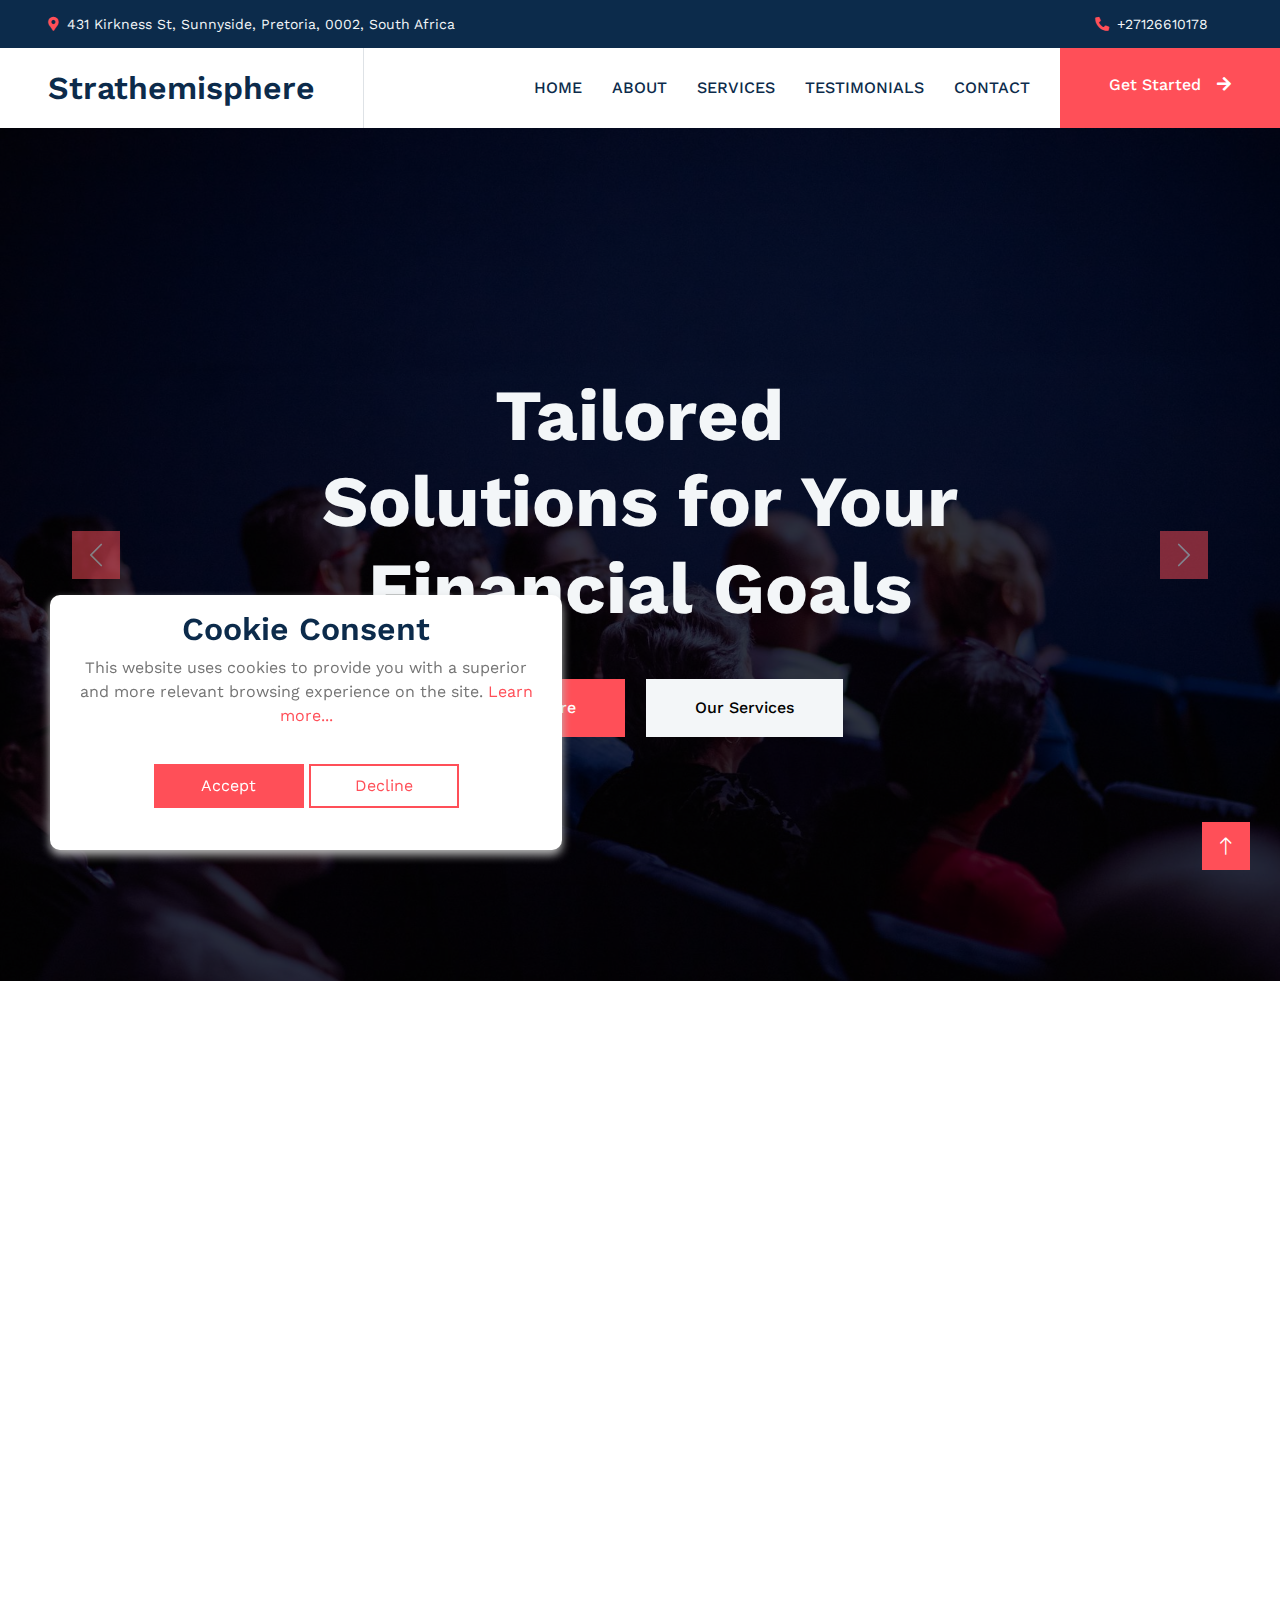
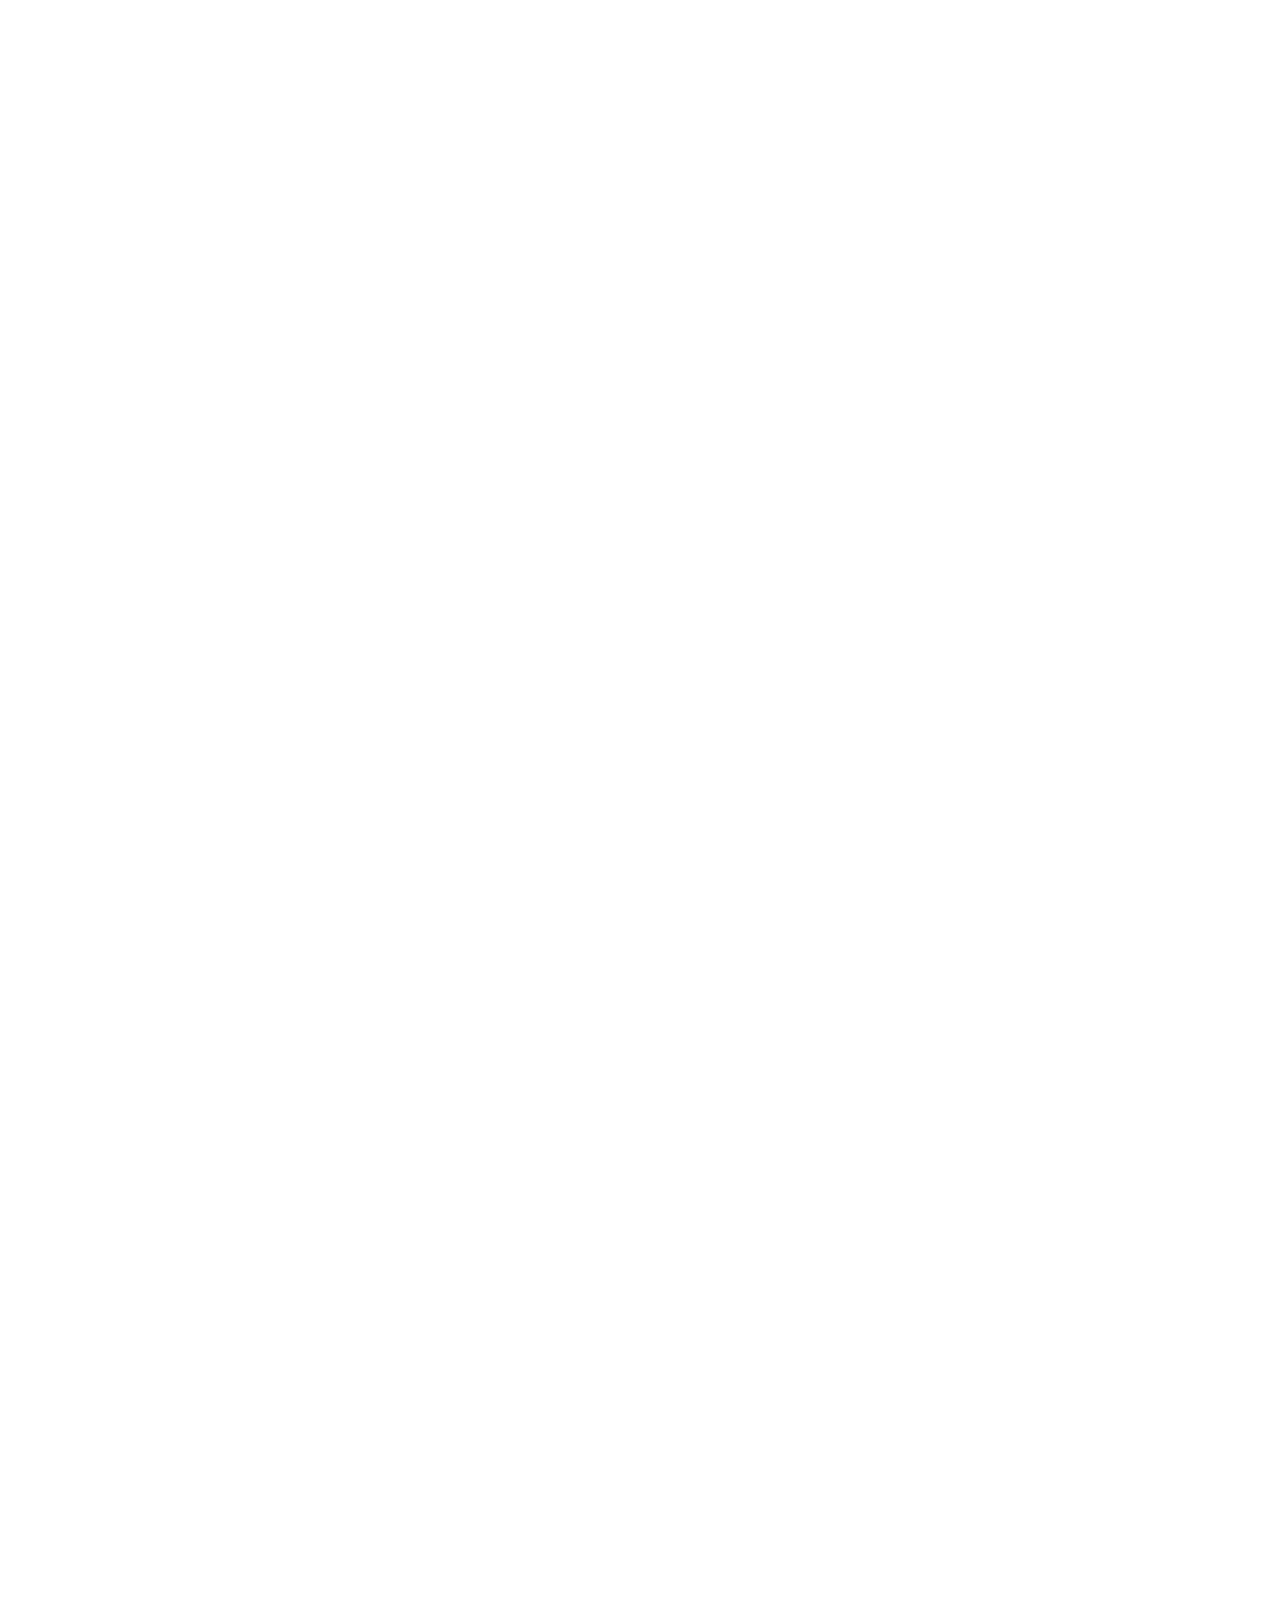
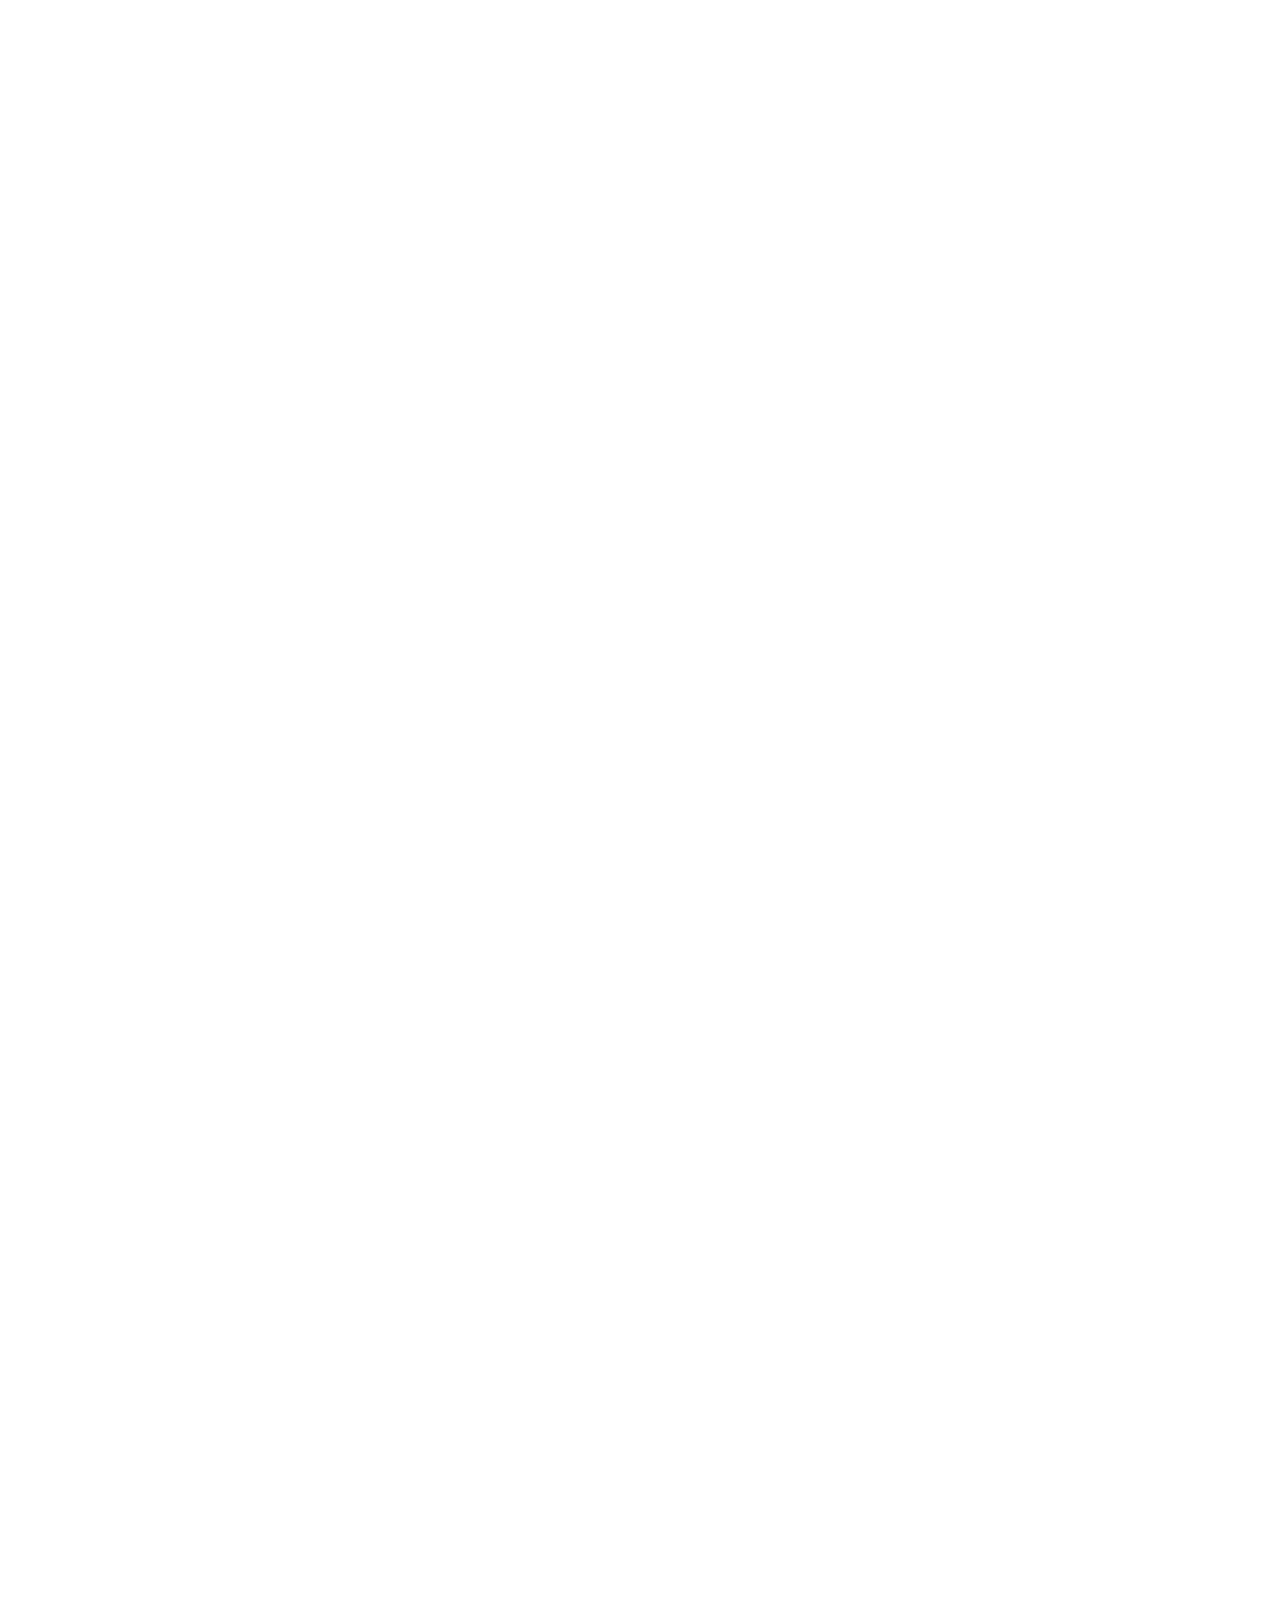
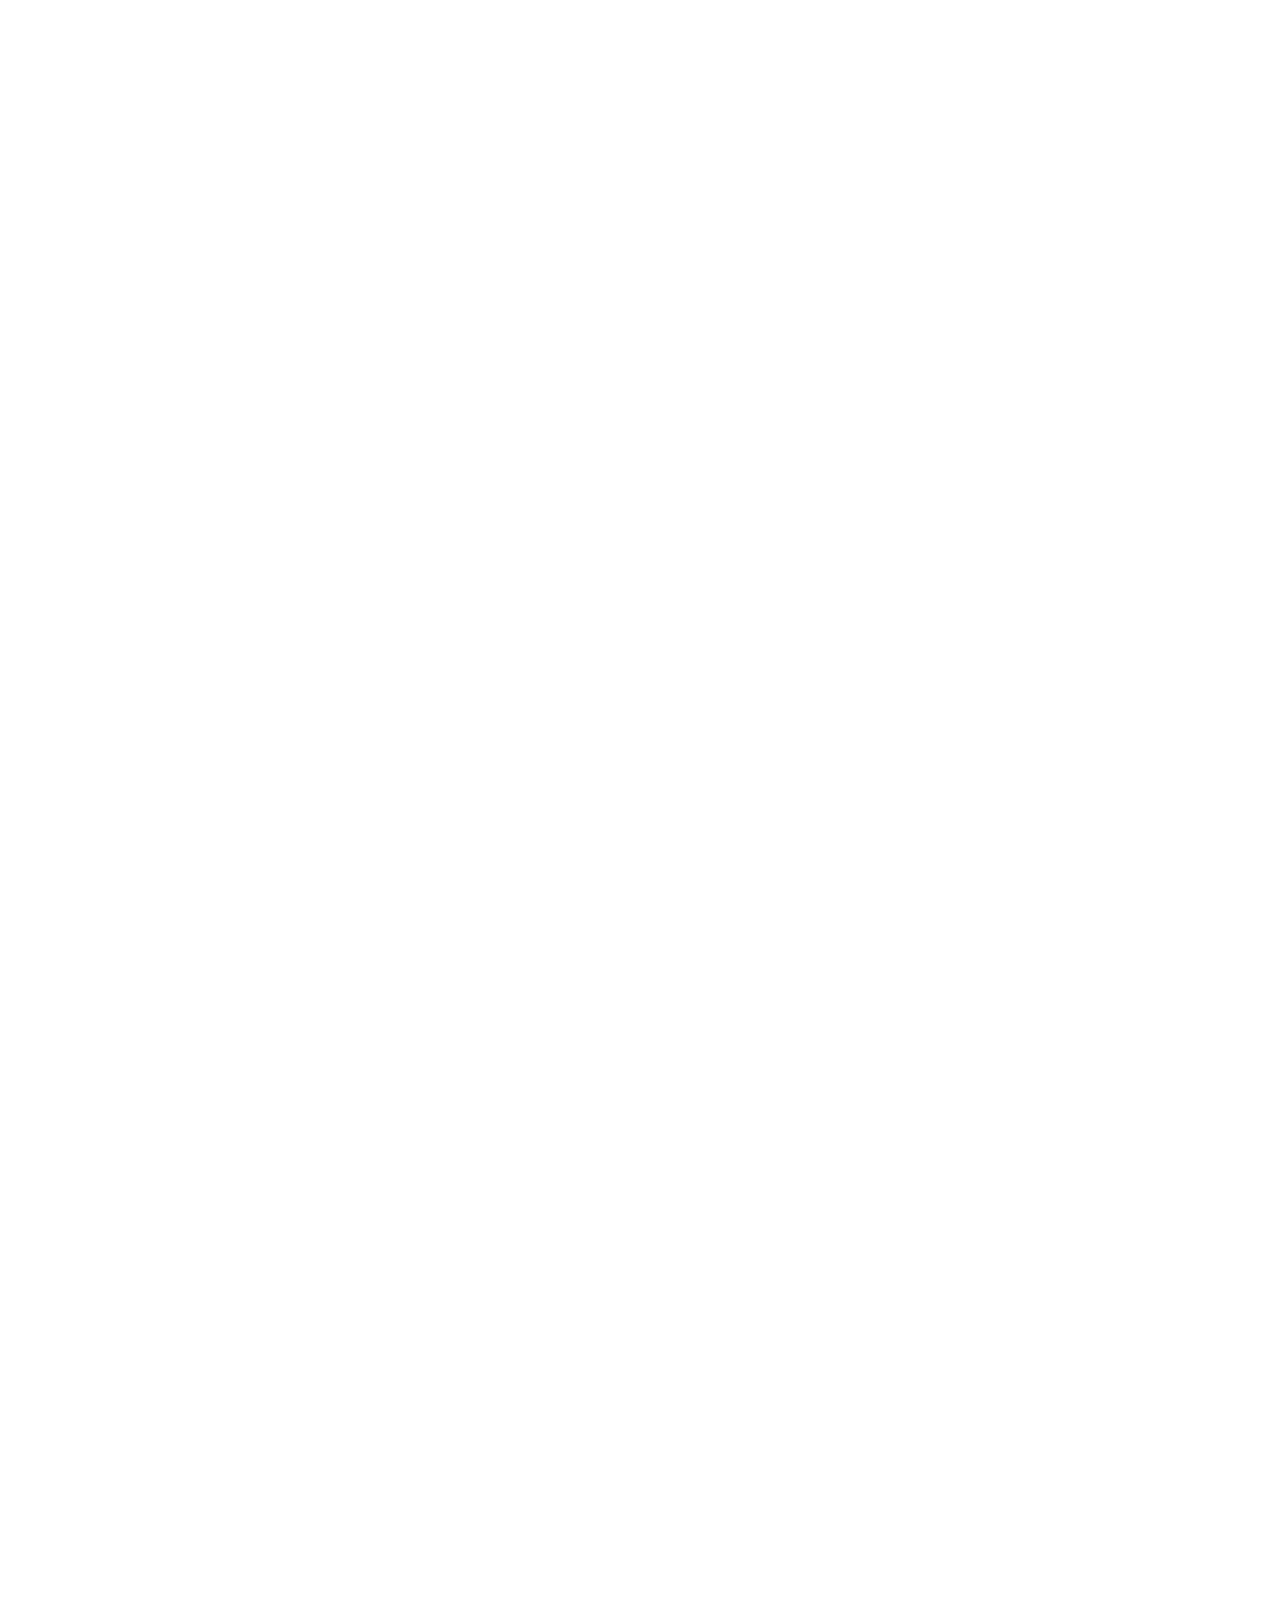
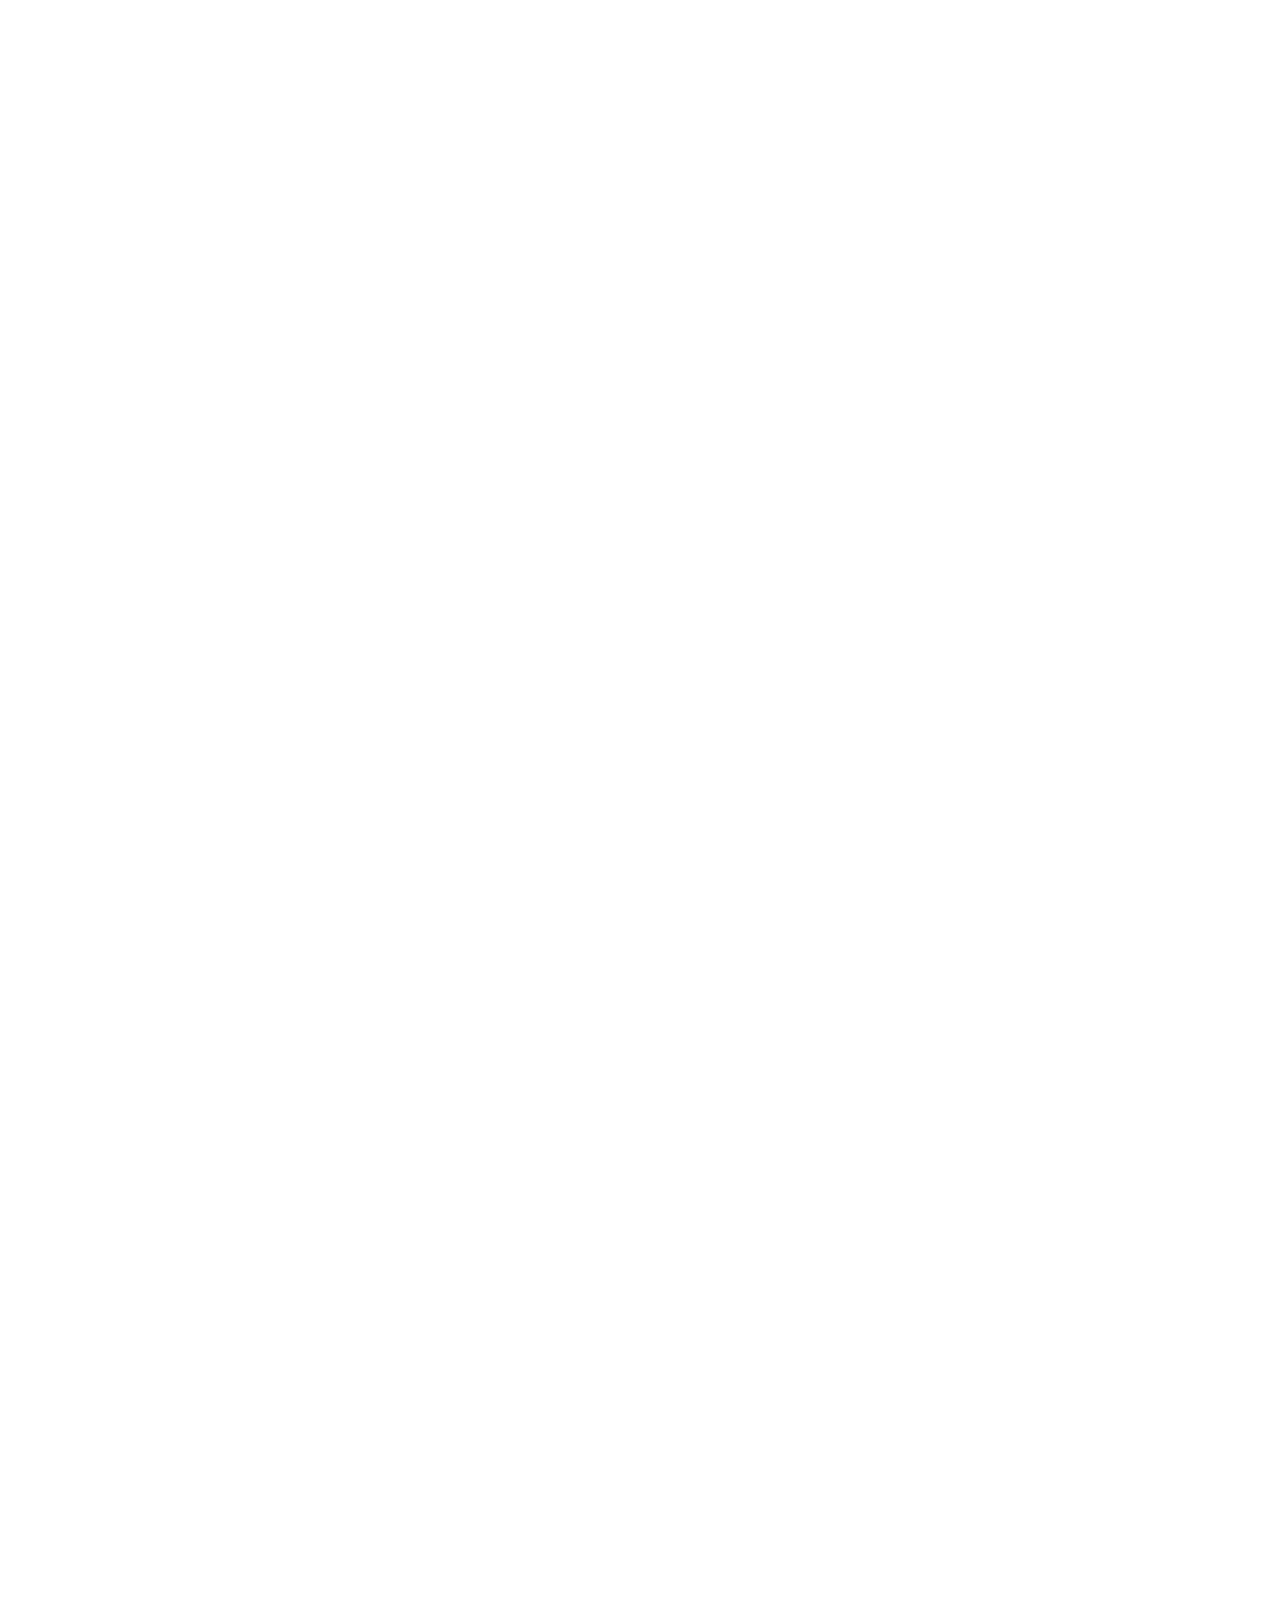
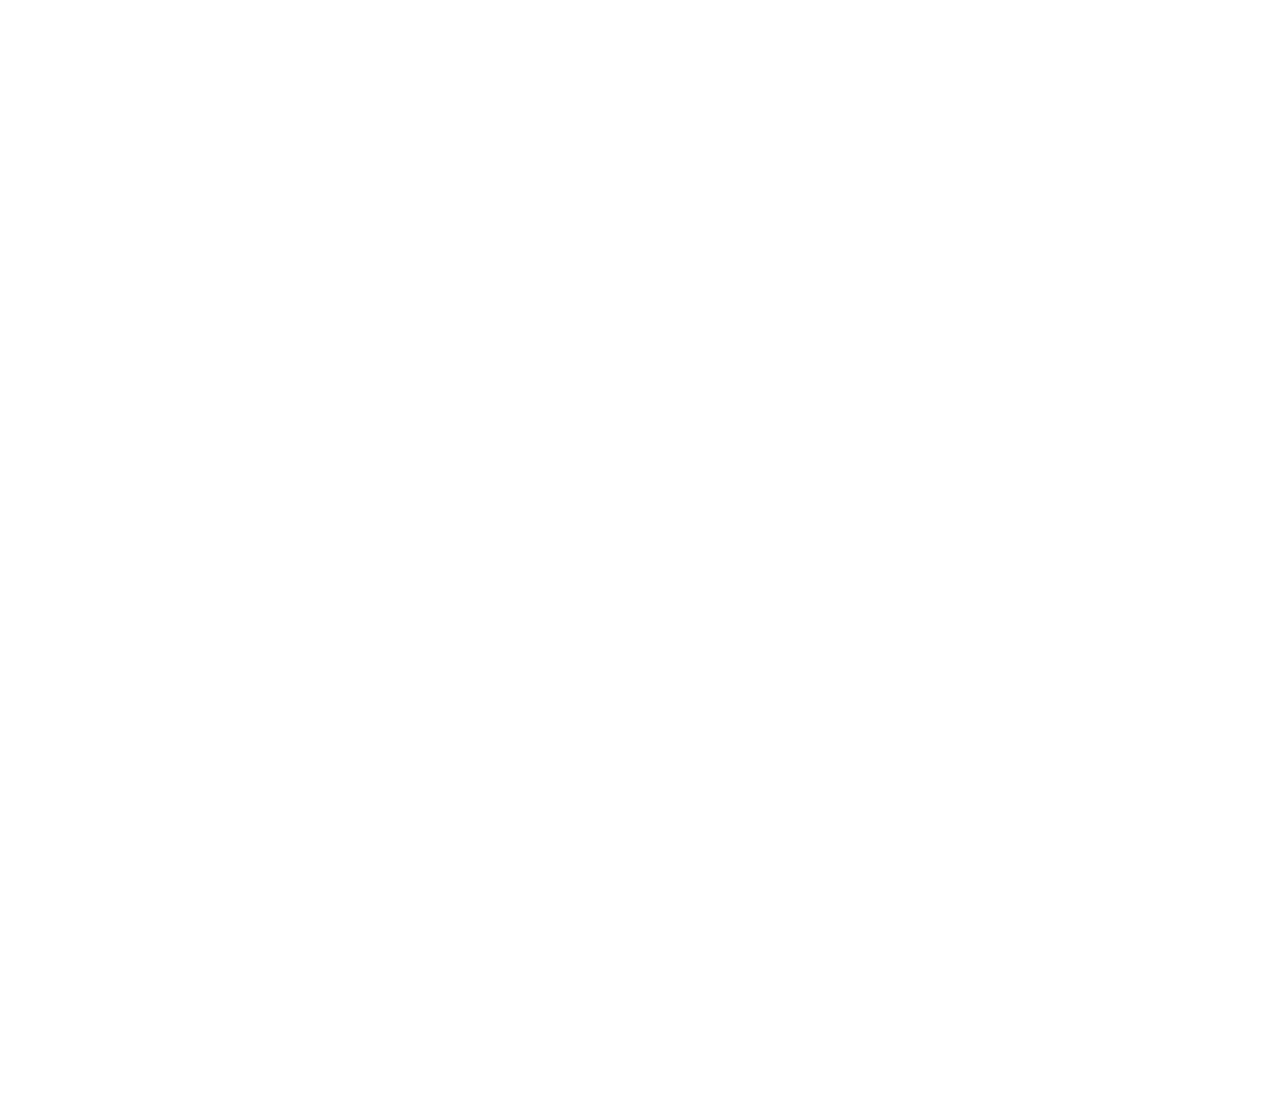
<file: index.html>
<!DOCTYPE html>
<html lang="en">
    <head>
        <meta charset="utf-8" />
        <title>Strathemisphere</title>
        <meta content="width=device-width, initial-scale=1.0" name="viewport" />
        <meta content="" name="keywords" />
        <meta content="" name="description" />

        <!-- Favicon -->
        <link href="img/favicon.ico" rel="icon" />

        <!-- Google Web Fonts -->
        <link rel="preconnect" href="https://fonts.googleapis.com" />
        <link rel="preconnect" href="https://fonts.gstatic.com" crossorigin />
        <link
            href="https://fonts.googleapis.com/css2?family=Work+Sans:wght@400;500;600;700&display=swap"
            rel="stylesheet"
        />

        <!-- Icon Font Stylesheet -->
        <link
            href="https://cdnjs.cloudflare.com/ajax/libs/font-awesome/5.10.0/css/all.min.css"
            rel="stylesheet"
        />
        <link
            href="https://cdn.jsdelivr.net/npm/bootstrap-icons@1.4.1/font/bootstrap-icons.css"
            rel="stylesheet"
        />

        <!-- Libraries Stylesheet -->
        <link href="lib/animate/animate.min.css" rel="stylesheet" />
        <link
            href="lib/owlcarousel/assets/owl.carousel.min.css"
            rel="stylesheet"
        />

        <!-- Customized Bootstrap Stylesheet -->
        <link href="css/bootstrap.min.css" rel="stylesheet" />

        <!-- Template Stylesheet -->
        <link href="css/style.css" rel="stylesheet" />
    </head>

    <body>
        <!-- Spinner Start -->
        <div
            id="spinner"
            class="show bg-white position-fixed translate-middle w-100 vh-100 top-50 start-50 d-flex align-items-center justify-content-center"
        >
            <div class="spinner-grow text-primary" role="status"></div>
        </div>
        <!-- Spinner End -->

        <!-- Topbar Start -->
        <div class="container-fluid bg-dark text-light p-0">
            <div class="row gx-0 d-none d-lg-flex">
                <div class="col-lg-7 px-5 text-start">
                    <div class="h-100 d-inline-flex align-items-center me-4">
                        <small
                            class="fa fa-map-marker-alt text-primary me-2"
                        ></small>
                        <small
                            >431 Kirkness St, Sunnyside, Pretoria, 0002, South
                            Africa</small
                        >
                    </div>
                    <div class="h-100 d-inline-flex align-items-center">
                        <small class="far fa-clock text-primary me-2"></small>
                        <small>Mon - Fri : 09.00 AM - 09.00 PM</small>
                    </div>
                </div>
                <div class="col-lg-5 px-5 text-end">
                    <div class="h-100 d-inline-flex align-items-center me-4">
                        <small
                            class="fa fa-phone-alt text-primary me-2"
                        ></small>
                        <small>+27126610178</small>
                    </div>
                </div>
            </div>
        </div>
        <!-- Topbar End -->

        <!-- Navbar Start -->
        <nav
            class="navbar navbar-expand-lg bg-white navbar-light sticky-top p-0"
        >
            <a
                href="index.html"
                class="navbar-brand d-flex align-items-center border-end px-4 px-lg-5"
            >
                <h2 class="m-0">Strathemisphere</h2>
            </a>
            <button
                type="button"
                class="navbar-toggler me-4"
                data-bs-toggle="collapse"
                data-bs-target="#navbarCollapse"
            >
                <span class="navbar-toggler-icon"></span>
            </button>
            <div class="collapse navbar-collapse" id="navbarCollapse">
                <div class="navbar-nav ms-auto p-4 p-lg-0">
                    <a href="index.html" class="nav-item nav-link">Home</a>
                    <a href="index.html#about" class="nav-item nav-link"
                        >About</a
                    >
                    <a href="index.html#service" class="nav-item nav-link"
                        >Services</a
                    >
                    <a href="index.html#testimonial" class="nav-item nav-link"
                        >Testimonials</a
                    >
                    <a href="index.html#contact" class="nav-item nav-link"
                        >Contact</a
                    >
                </div>
                <a
                    href="index.html#contact"
                    class="btn btn-primary py-4 px-lg-5 d-none d-lg-block"
                    >Get Started<i class="fa fa-arrow-right ms-3"></i
                ></a>
            </div>
        </nav>
        <!-- Navbar End -->

        <!-- Carousel Start -->
        <div class="container-fluid p-0 wow fadeIn" data-wow-delay="0.1s">
            <div
                id="header-carousel"
                class="carousel slide"
                data-bs-ride="carousel"
            >
                <div class="carousel-inner">
                    <div class="carousel-item active">
                        <img
                            class="w-100"
                            src="img/carousel-1.jpg"
                            alt="Image"
                        />
                        <div class="carousel-caption">
                            <div class="container">
                                <div class="row justify-content-center">
                                    <div class="col-lg-7">
                                        <h1
                                            class="display-2 text-light mb-5 animated slideInDown"
                                        >
                                            Tailored Solutions for Your
                                            Financial Goals
                                        </h1>
                                        <a
                                            href="about.html"
                                            class="btn btn-primary py-sm-3 px-sm-5"
                                            >Learn More</a
                                        >
                                        <a
                                            href="service.html"
                                            class="btn btn-light py-sm-3 px-sm-5 ms-3"
                                            >Our Services</a
                                        >
                                    </div>
                                </div>
                            </div>
                        </div>
                    </div>
                    <div class="carousel-item">
                        <img
                            class="w-100"
                            src="img/carousel-2.jpg"
                            alt="Image"
                        />
                        <div class="carousel-caption">
                            <div class="container">
                                <div class="row justify-content-center">
                                    <div class="col-lg-7">
                                        <h1
                                            class="display-2 text-light mb-5 animated slideInDown"
                                        >
                                            Expert Guidance for Informed
                                            Decisions
                                        </h1>
                                    </div>
                                </div>
                            </div>
                        </div>
                    </div>
                </div>
                <button
                    class="carousel-control-prev"
                    type="button"
                    data-bs-target="#header-carousel"
                    data-bs-slide="prev"
                >
                    <span
                        class="carousel-control-prev-icon"
                        aria-hidden="true"
                    ></span>
                    <span class="visually-hidden">Previous</span>
                </button>
                <button
                    class="carousel-control-next"
                    type="button"
                    data-bs-target="#header-carousel"
                    data-bs-slide="next"
                >
                    <span
                        class="carousel-control-next-icon"
                        aria-hidden="true"
                    ></span>
                    <span class="visually-hidden">Next</span>
                </button>
            </div>
        </div>
        <!-- Carousel End -->

        <!-- Facts Start -->
        <div class="container-fluid facts py-5 pt-lg-0">
            <div class="container py-5 pt-lg-0">
                <div class="row gx-0">
                    <div class="col-lg-4 wow fadeIn" data-wow-delay="0.1s">
                        <div
                            class="bg-white shadow d-flex align-items-center h-100 p-4"
                            style="min-height: 150px"
                        >
                            <div class="d-flex">
                                <div
                                    class="flex-shrink-0 btn-lg-square bg-primary"
                                >
                                    <i class="fa fa-car text-white"></i>
                                </div>
                                <div class="ps-4">
                                    <h5>Personalized Financial Plans</h5>
                                    <span>
                                        Our financial consulting services focus
                                        on understanding your unique
                                        circumstances. We create customized
                                        financial plans that align with your
                                        specific goals, whether it's saving for
                                        retirement, buying a home, or planning
                                        for education expenses.
                                    </span>
                                </div>
                            </div>
                        </div>
                    </div>
                    <div class="col-lg-4 wow fadeIn" data-wow-delay="0.3s">
                        <div
                            class="bg-white shadow d-flex align-items-center h-100 p-4"
                            style="min-height: 150px"
                        >
                            <div class="d-flex">
                                <div
                                    class="flex-shrink-0 btn-lg-square bg-primary"
                                >
                                    <i class="fa fa-users text-white"></i>
                                </div>
                                <div class="ps-4">
                                    <h5>Expert Insights and Analysis</h5>
                                    <span>
                                        Gain access to industry expertise with
                                        our financial consulting. We provide
                                        thorough market analysis and insights,
                                        helping you make informed decisions that
                                        enhance your financial well-being and
                                        maximize your investment potential.
                                    </span>
                                </div>
                            </div>
                        </div>
                    </div>
                    <div class="col-lg-4 wow fadeIn" data-wow-delay="0.5s">
                        <div
                            class="bg-white shadow d-flex align-items-center h-100 p-4"
                            style="min-height: 150px"
                        >
                            <div class="d-flex">
                                <div
                                    class="flex-shrink-0 btn-lg-square bg-primary"
                                >
                                    <i class="fa fa-file-alt text-white"></i>
                                </div>
                                <div class="ps-4">
                                    <h5>Ongoing Support and Guidance</h5>
                                    <span>
                                        Financial consulting is not a one-time
                                        service. We offer continuous support and
                                        regular check-ins to adjust your
                                        financial strategy as needed. Our team
                                        is dedicated to guiding you through
                                        life’s changes, ensuring your financial
                                        plan remains effective and relevant.
                                    </span>
                                </div>
                            </div>
                        </div>
                    </div>
                </div>
            </div>
        </div>
        <!-- Facts End -->

        <!-- About Start -->
        <div class="container-xxl py-6" id="about">
            <div class="container">
                <div class="row g-5">
                    <div class="col-lg-6 wow fadeInUp" data-wow-delay="0.1s">
                        <div
                            class="position-relative overflow-hidden ps-5 pt-5 h-100"
                            style="min-height: 400px"
                        >
                            <img
                                class="position-absolute w-100 h-100"
                                src="img/about-1.jpg"
                                alt=""
                                style="object-fit: cover"
                            />
                            <img
                                class="position-absolute top-0 start-0 bg-white pe-3 pb-3"
                                src="img/about-2.jpg"
                                alt=""
                                style="width: 200px; height: 200px"
                            />
                        </div>
                    </div>
                    <div class="col-lg-6 wow fadeInUp" data-wow-delay="0.5s">
                        <div class="h-100">
                            <h6 class="text-primary text-uppercase mb-2">
                                About Us
                            </h6>
                            <h1 class="display-6 mb-4">
                                Your Partner in Financial Consulting Excellence
                            </h1>
                            <p>
                                At the core of our mission is a dedication to
                                helping individuals and businesses navigate the
                                complex world of consulting. Our team of
                                experienced consultants is committed to
                                delivering personalized solutions that empower
                                our clients to achieve their goals. We
                                understand that every client’s journey is
                                unique, which is why we take the time to assess
                                your specific needs and tailor our strategies
                                accordingly.
                            </p>
                            <p class="mb-4">
                                With a focus on transparency, integrity, and
                                expert guidance, we strive to build lasting
                                relationships that foster trust and
                                collaboration. Whether you’re seeking advice,
                                planning for future projects, or developing
                                comprehensive strategies, our goal is to provide
                                you with the tools and insights necessary for
                                informed decision-making. Together, we can turn
                                your aspirations into reality.
                            </p>
                            <div class="row g-2 mb-4 pb-2">
                                <div class="col-sm-6">
                                    <i class="fa fa-check text-primary me-2"></i
                                    >Customized Consulting Strategies
                                </div>
                                <div class="col-sm-6">
                                    <i
                                        class="fa fa-check text-primary me-2"
                                    ></i>
                                    Expert Guidance and Support
                                </div>
                                <div class="col-sm-6">
                                    <i
                                        class="fa fa-check text-primary me-2"
                                    ></i>
                                    Holistic Approach to Client Success
                                </div>
                                <div class="col-sm-6">
                                    <i
                                        class="fa fa-check text-primary me-2"
                                    ></i>
                                    Commitment to Long-Term Relationships
                                </div>
                            </div>
                            <div class="row g-4">
                                <div class="col-sm-6">
                                    <a
                                        class="btn btn-primary py-3 px-5"
                                        href="contact.html"
                                        >Contact Us</a
                                    >
                                </div>
                                <div class="col-sm-6">
                                    <a
                                        class="d-inline-flex align-items-center btn btn-outline-primary border-2 p-2"
                                        href="tel:+27126610178"
                                    >
                                        <span
                                            class="flex-shrink-0 btn-square bg-primary"
                                        >
                                            <i
                                                class="fa fa-phone-alt text-white"
                                            ></i>
                                        </span>
                                        <span class="px-3">+27126610178</span>
                                    </a>
                                </div>
                            </div>
                        </div>
                    </div>
                </div>
            </div>
        </div>
        <!-- About End -->

        <!-- Team Start -->
        <div class="container-xxl py-6">
            <div class="container">
                <div
                    class="text-center mx-auto mb-5 wow fadeInUp"
                    data-wow-delay="0.1s"
                >
                    <h6 class="text-primary text-uppercase mb-2">
                        Meet The Team
                    </h6>
                    <h1 class="display-6 mb-4">
                        Meet the Experts Behind Your Consulting Success
                    </h1>
                    <p>
                        Our team is comprised of seasoned professionals
                        dedicated to helping you achieve success through
                        strategic consulting. Each team member brings a wealth
                        of knowledge and experience to the table, ensuring that
                        you receive expert guidance tailored to your unique
                        needs. Whether you're interested in enhancing your
                        business operations, planning for future ventures, or
                        optimizing strategies, our team is here to support you
                        every step of the way. Together, we work to create
                        strategies that secure your future and help you navigate
                        the complexities of the business world.
                    </p>
                </div>
                <div class="row g-0 team-items">
                    <div
                        class="col-lg-3 col-md-6 wow fadeInUp"
                        data-wow-delay="0.1s"
                    >
                        <div class="team-item position-relative">
                            <div class="position-relative">
                                <img
                                    class="img-fluid"
                                    src="img/team-1.jpg"
                                    alt=""
                                />
                            </div>
                            <div class="bg-light text-center p-4">
                                <h5 class="mt-2">John Davidson</h5>
                                <span>Senior Consulting Advisor</span>
                            </div>
                        </div>
                    </div>
                    <div
                        class="col-lg-3 col-md-6 wow fadeInUp"
                        data-wow-delay="0.3s"
                    >
                        <div class="team-item position-relative">
                            <div class="position-relative">
                                <img
                                    class="img-fluid"
                                    src="img/team-2.jpg"
                                    alt=""
                                />
                            </div>
                            <div class="bg-light text-center p-4">
                                <h5 class="mt-2">Emily Turner</h5>
                                <span>Strategy Consultant</span>
                            </div>
                        </div>
                    </div>
                    <div
                        class="col-lg-3 col-md-6 wow fadeInUp"
                        data-wow-delay="0.5s"
                    >
                        <div class="team-item position-relative">
                            <div class="position-relative">
                                <img
                                    class="img-fluid"
                                    src="img/team-3.jpg"
                                    alt=""
                                />
                            </div>
                            <div class="bg-light text-center p-4">
                                <h5 class="mt-2">Michael Roberts</h5>
                                <span>Business Development Specialist</span>
                            </div>
                        </div>
                    </div>
                    <div
                        class="col-lg-3 col-md-6 wow fadeInUp"
                        data-wow-delay="0.7s"
                    >
                        <div class="team-item position-relative">
                            <div class="position-relative">
                                <img
                                    class="img-fluid"
                                    src="img/team-4.jpg"
                                    alt=""
                                />
                            </div>
                            <div class="bg-light text-center p-4">
                                <h5 class="mt-2">Sophia Williams</h5>
                                <span>Consulting Specialist</span>
                            </div>
                        </div>
                    </div>
                </div>
            </div>
        </div>
        <!-- Team End -->

        <!-- About Start -->
        <div class="container-xxl py-6">
            <div class="container">
                <div class="row g-5">
                    <div class="col-lg-6 wow fadeInUp" data-wow-delay="0.1s">
                        <div
                            class="position-relative overflow-hidden ps-5 pt-5 h-100"
                            style="min-height: 400px"
                        >
                            <img
                                class="position-absolute w-100 h-100"
                                src="img/approach-1.jpg"
                                alt=""
                                style="object-fit: cover"
                            />
                        </div>
                    </div>
                    <div class="col-lg-6 wow fadeInUp" data-wow-delay="0.5s">
                        <div class="h-100">
                            <h6 class="text-primary text-uppercase mb-2">
                                Our Approach
                            </h6>
                            <h1 class="display-6 mb-4">
                                Transformative Financial Consulting for Your
                                Future
                            </h1>
                            <p>
                                At the heart of our consulting is a commitment
                                to understanding your individual needs and
                                aspirations. We begin with a comprehensive
                                assessment of your current situation, delving
                                into your goals, challenges, and risk tolerance.
                                This personalized approach allows us to craft
                                tailored strategies that address your unique
                                circumstances.
                            </p>
                            <p class="mb-4">
                                Our team combines data-driven insights with
                                years of industry experience to guide you
                                through every decision, from planning to
                                execution. We believe in fostering long-term
                                relationships built on trust and transparency,
                                ensuring that you receive ongoing support as
                                your life evolves. With our proactive approach
                                to consulting, you'll have the confidence to
                                make informed choices that lead to a secure
                                future.
                            </p>
                        </div>
                    </div>
                </div>
            </div>
        </div>
        <!-- About End -->

        <!-- Features Start -->
        <div class="container-xxl py-6">
            <div class="container">
                <div class="row g-5">
                    <div class="col-lg-6 wow fadeInUp" data-wow-delay="0.1s">
                        <h6 class="text-primary text-uppercase mb-2">
                            Why Choose Us!
                        </h6>
                        <h1 class="display-6 mb-4">
                            Your Trusted Partner in Consulting
                        </h1>
                        <p class="mb-5">
                            When it comes to consulting, choosing the right
                            partner is essential for achieving your goals. Our
                            commitment to personalized service, expert
                            knowledge, and a client-centric approach sets us
                            apart. We understand that each client has unique
                            needs, and our tailored strategies are designed to
                            empower you with the tools and insights necessary
                            for long-term success.
                        </p>
                        <div class="row gy-5 gx-4">
                            <div
                                class="col-sm-6 wow fadeIn"
                                data-wow-delay="0.1s"
                            >
                                <div class="d-flex align-items-center mb-3">
                                    <div
                                        class="flex-shrink-0 btn-square bg-primary me-3"
                                    >
                                        <i class="fa fa-check text-white"></i>
                                    </div>
                                    <h5 class="mb-0">
                                        Tailored Consulting Solutions
                                    </h5>
                                </div>
                                <span>
                                    We recognize that every journey is unique.
                                    Our consulting services are customized to
                                    address your specific goals and challenges,
                                    ensuring you receive solutions that truly
                                    fit your needs.
                                </span>
                            </div>
                            <div
                                class="col-sm-6 wow fadeIn"
                                data-wow-delay="0.2s"
                            >
                                <div class="d-flex align-items-center mb-3">
                                    <div
                                        class="flex-shrink-0 btn-square bg-primary me-3"
                                    >
                                        <i class="fa fa-check text-white"></i>
                                    </div>
                                    <h5 class="mb-0">
                                        Experienced Professionals
                                    </h5>
                                </div>
                                <span>
                                    Our team consists of seasoned experts with
                                    diverse backgrounds and extensive industry
                                    knowledge. You can trust that you're
                                    receiving insights and advice from
                                    professionals who understand the
                                    complexities of consulting.
                                </span>
                            </div>
                            <div
                                class="col-sm-6 wow fadeIn"
                                data-wow-delay="0.3s"
                            >
                                <div class="d-flex align-items-center mb-3">
                                    <div
                                        class="flex-shrink-0 btn-square bg-primary me-3"
                                    >
                                        <i class="fa fa-check text-white"></i>
                                    </div>
                                    <h5 class="mb-0">Comprehensive Support</h5>
                                </div>
                                <span>
                                    We provide holistic consulting that
                                    encompasses all aspects of your needs. From
                                    strategic planning to problem-solving, we’re
                                    here to support you at every step, adapting
                                    as your circumstances evolve.
                                </span>
                            </div>
                            <div
                                class="col-sm-6 wow fadeIn"
                                data-wow-delay="0.4s"
                            >
                                <div class="d-flex align-items-center mb-3">
                                    <div
                                        class="flex-shrink-0 btn-square bg-primary me-3"
                                    >
                                        <i class="fa fa-check text-white"></i>
                                    </div>
                                    <h5 class="mb-0">
                                        Commitment to Your Success
                                    </h5>
                                </div>
                                <span>
                                    Your success is our top priority. We pride
                                    ourselves on building long-lasting
                                    relationships with our clients, offering
                                    continuous support and guidance to help you
                                    navigate decisions with confidence.
                                </span>
                            </div>
                        </div>
                    </div>
                    <div class="col-lg-6 wow fadeInUp" data-wow-delay="0.5s">
                        <div
                            class="position-relative overflow-hidden pe-5 pt-5 h-100"
                            style="min-height: 400px"
                        >
                            <img
                                class="position-absolute w-100 h-100"
                                src="img/why-1.jpg"
                                alt=""
                                style="object-fit: cover"
                            />
                            <img
                                class="position-absolute top-0 end-0 bg-white ps-3 pb-3"
                                src="img/why-2.jpg"
                                alt=""
                                style="width: 200px; height: 200px"
                            />
                        </div>
                    </div>
                </div>
            </div>
        </div>
        <!-- Features End -->

        <!-- Courses Start -->
        <div class="container-xxl py-6" id="service">
            <div class="container">
                <div
                    class="text-center mx-auto mb-5 wow fadeInUp"
                    data-wow-delay="0.1s"
                    style="max-width: 500px"
                >
                    <h6 class="text-primary text-uppercase mb-2">
                        Consulting Courses
                    </h6>
                    <h1 class="display-6 mb-4">
                        Comprehensive Consulting Tailored to Your Needs
                    </h1>
                    <p>
                        We offer a wide range of consulting services designed to
                        meet the diverse needs of our clients. Our goal is to
                        provide expert guidance that empowers you to make
                        informed decisions. Whether you're an individual looking
                        to optimize your personal strategy or a company seeking
                        long-term success, our consulting services are tailored
                        to help you achieve your objectives.
                    </p>
                </div>
                <div class="row g-4 justify-content-center">
                    <div
                        class="col-lg-4 col-md-4 wow fadeInUp"
                        data-wow-delay="0.1s"
                    >
                        <div
                            class="courses-item d-flex flex-column bg-light overflow-hidden h-100"
                        >
                            <div class="text-center p-4">
                                <h5 class="mb-3">Consulting Services</h5>
                                <p>
                                    Our consulting services focus on providing
                                    personalized advice that helps individuals
                                    and businesses achieve success. We help
                                    assess your current strategy, identify areas
                                    for improvement, and implement practical
                                    solutions to reach your goals.
                                </p>
                            </div>
                            <div class="position-relative mt-auto">
                                <img
                                    class="img-fluid"
                                    src="img/courses-1.jpg"
                                    alt=""
                                />
                            </div>
                        </div>
                    </div>
                    <div
                        class="col-lg-4 col-md-4 wow fadeInUp"
                        data-wow-delay="0.3s"
                    >
                        <div
                            class="courses-item d-flex flex-column bg-light overflow-hidden h-100"
                        >
                            <div class="text-center p-4">
                                <h5 class="mb-3">Organizational Consulting</h5>
                                <p>
                                    We specialize in organizational consulting,
                                    helping companies optimize their internal
                                    processes, improve communication, and create
                                    effective team dynamics that contribute to
                                    overall productivity and growth.
                                </p>
                            </div>
                            <div class="position-relative mt-auto">
                                <img
                                    class="img-fluid"
                                    src="img/courses-2.jpg"
                                    alt=""
                                />
                            </div>
                        </div>
                    </div>
                    <div
                        class="col-lg-4 col-md-4 wow fadeInUp"
                        data-wow-delay="0.5s"
                    >
                        <div
                            class="courses-item d-flex flex-column bg-light overflow-hidden h-100"
                        >
                            <div class="text-center p-4">
                                <h5 class="mb-3">Human Resources Consulting</h5>
                                <p>
                                    Our human resources consulting services help
                                    businesses optimize their workforce. We
                                    assist in areas such as talent acquisition,
                                    employee development, and improving
                                    workplace culture to ensure a
                                    high-performing and motivated team.
                                </p>
                            </div>
                            <div class="position-relative mt-auto">
                                <img
                                    class="img-fluid"
                                    src="img/courses-3.jpg"
                                    alt=""
                                />
                            </div>
                        </div>
                    </div>
                    <div
                        class="col-lg-4 col-md-4 wow fadeInUp"
                        data-wow-delay="0.5s"
                    >
                        <div
                            class="courses-item d-flex flex-column bg-light overflow-hidden h-100"
                        >
                            <div class="text-center p-4">
                                <h5 class="mb-3">
                                    Process Improvement Consulting
                                </h5>
                                <p>
                                    Our process improvement consulting focuses
                                    on enhancing operational efficiency. We
                                    analyze your current processes, identify
                                    bottlenecks, and recommend strategies that
                                    increase productivity and reduce costs.
                                </p>
                            </div>
                            <div class="position-relative mt-auto">
                                <img
                                    class="img-fluid"
                                    src="img/courses-4.jpg"
                                    alt=""
                                />
                            </div>
                        </div>
                    </div>
                    <div
                        class="col-lg-4 col-md-4 wow fadeInUp"
                        data-wow-delay="0.5s"
                    >
                        <div
                            class="courses-item d-flex flex-column bg-light overflow-hidden h-100"
                        >
                            <div class="text-center p-4">
                                <h5 class="mb-3">
                                    Strategy and Planning Consulting
                                </h5>
                                <p>
                                    Our strategy and planning consulting helps
                                    you define clear objectives, align your
                                    business strategy with your goals, and map
                                    out actionable plans that guide your
                                    organization toward long-term success.
                                </p>
                            </div>
                            <div class="position-relative mt-auto">
                                <img
                                    class="img-fluid"
                                    src="img/courses-5.jpg"
                                    alt=""
                                />
                            </div>
                        </div>
                    </div>
                    <div
                        class="col-lg-4 col-md-4 wow fadeInUp"
                        data-wow-delay="0.5s"
                    >
                        <div
                            class="courses-item d-flex flex-column bg-light overflow-hidden h-100"
                        >
                            <div class="text-center p-4">
                                <h5 class="mb-3">
                                    Business Development Consulting
                                </h5>
                                <p>
                                    We help businesses identify new
                                    opportunities for growth, develop
                                    competitive strategies, and implement
                                    innovative solutions. Our business
                                    development consulting is designed to
                                    support sustainable expansion and a
                                    profitable future.
                                </p>
                            </div>
                            <div class="position-relative mt-auto">
                                <img
                                    class="img-fluid"
                                    src="img/courses-6.jpg"
                                    alt=""
                                />
                            </div>
                        </div>
                    </div>
                </div>
            </div>
        </div>
        <!-- Courses End -->

        <!-- Testimonial Start -->
        <div class="container-xxl py-6" id="testimonial">
            <div class="container">
                <div
                    class="text-center mx-auto mb-5 wow fadeInUp"
                    data-wow-delay="0.1s"
                    style="max-width: 500px"
                >
                    <h6 class="text-primary text-uppercase mb-2">
                        Testimonial
                    </h6>
                    <h1 class="display-6 mb-4">What Our Clients Say!</h1>
                </div>
                <div class="row justify-content-center">
                    <div class="col-lg-8 wow fadeInUp" data-wow-delay="0.1s">
                        <div class="owl-carousel testimonial-carousel">
                            <div class="testimonial-item text-center">
                                <div class="position-relative mb-5">
                                    <img
                                        style="object-fit: cover"
                                        class="img-fluid rounded-circle mx-auto"
                                        src="img/testimonial-1.jpg"
                                        alt=""
                                    />
                                    <div
                                        class="position-absolute top-100 start-50 translate-middle d-flex align-items-center justify-content-center bg-white rounded-circle"
                                        style="width: 60px; height: 60px"
                                    >
                                        <i
                                            class="fa fa-quote-left fa-2x text-primary"
                                        ></i>
                                    </div>
                                </div>
                                <p class="fs-4">
                                    "I can’t express how grateful I am for the
                                    consulting services I received. The team
                                    took the time to understand my unique
                                    situation and crafted a personalized plan
                                    that has truly transformed my approach to
                                    planning. Their expertise made navigating
                                    complex decisions much easier, and I feel
                                    more confident about my future than ever
                                    before. I highly recommend their services to
                                    anyone looking to improve their overall
                                    strategy!"
                                </p>
                                <hr class="w-25 mx-auto" />
                                <h5>John Stevens</h5>
                            </div>
                            <div class="testimonial-item text-center">
                                <div class="position-relative mb-5">
                                    <img
                                        style="object-fit: cover"
                                        class="img-fluid rounded-circle mx-auto"
                                        src="img/testimonial-2.jpg"
                                        alt=""
                                    />
                                    <div
                                        class="position-absolute top-100 start-50 translate-middle d-flex align-items-center justify-content-center bg-white rounded-circle"
                                        style="width: 60px; height: 60px"
                                    >
                                        <i
                                            class="fa fa-quote-left fa-2x text-primary"
                                        ></i>
                                    </div>
                                </div>
                                <p class="fs-4">
                                    "As a small business owner, navigating the
                                    right path for growth and sustainability was
                                    overwhelming. The consulting team provided
                                    invaluable insights that helped me
                                    streamline my planning and set clear goals
                                    for the future. Their support has made a
                                    significant difference in my ability to run
                                    my business smoothly. Their professionalism
                                    and commitment to my success have exceeded
                                    my expectations!"
                                </p>
                                <hr class="w-25 mx-auto" />
                                <h5>Michael Thompson</h5>
                            </div>
                            <div class="testimonial-item text-center">
                                <div class="position-relative mb-5">
                                    <img
                                        style="object-fit: cover"
                                        class="img-fluid rounded-circle mx-auto"
                                        src="img/testimonial-3.jpg"
                                        alt=""
                                    />
                                    <div
                                        class="position-absolute top-100 start-50 translate-middle d-flex align-items-center justify-content-center bg-white rounded-circle"
                                        style="width: 60px; height: 60px"
                                    >
                                        <i
                                            class="fa fa-quote-left fa-2x text-primary"
                                        ></i>
                                    </div>
                                </div>
                                <p class="fs-4">
                                    "I approached the consulting team with
                                    little knowledge about planning and
                                    strategy, and I was pleasantly surprised by
                                    how patient and thorough they were. They
                                    guided me through every step, explaining
                                    complex concepts in a way I could easily
                                    understand. Thanks to their guidance, I now
                                    have a clear plan in place and feel
                                    empowered to make informed decisions. I
                                    can’t thank them enough for their support!"
                                </p>
                                <hr class="w-25 mx-auto" />
                                <h5>Olivia Davis</h5>
                            </div>
                        </div>
                    </div>
                </div>
            </div>
        </div>
        <!-- Testimonial End -->

        <!-- Contact Start -->
        <div class="container-xxl py-6" id="contact">
            <div class="container">
                <div class="row g-5">
                    <div
                        class="col-lg-6 wow fadeInUp"
                        data-wow-delay="0.1s"
                        style="min-height: 450px"
                    >
                        <div class="position-relative h-100">
                            <iframe
                                src="https://www.google.com/maps/embed?pb=!1m18!1m12!1m3!1d458521.2383460323!2d27.244462089062498!3d-26.125113299999985!2m3!1f0!2f0!3f0!3m2!1i1024!2i768!4f13.1!3m3!1m2!1s0x1e951a131c847b61%3A0x6fbbaf0170d70e06!2sFast%20Forward%20Finance!5e0!3m2!1suk!2sua!4v1728839728953!5m2!1suk!2sua"
                                class="position-relative w-100 h-100"
                                frameborder="0"
                                style="min-height: 450px; border: 0"
                                allowfullscreen=""
                                aria-hidden="false"
                                tabindex="0"
                            ></iframe>
                        </div>
                    </div>
                    <div class="col-lg-6 wow fadeInUp" data-wow-delay="0.5s">
                        <h6 class="text-primary text-uppercase mb-2">
                            Contact Us
                        </h6>
                        <h1 class="display-6 mb-4">
                            We’re Here to Help You Achieve Your Financial Goals
                        </h1>
                        <p class="mb-4">
                            Have questions or need assistance with your
                            financial planning? Our dedicated team is ready to
                            provide the support and guidance you need. Whether
                            you're interested in learning more about our
                            consulting services or want to schedule a
                            consultation, we’re just a message away. Reach out
                            to us today, and let’s start your journey toward
                            financial empowerment together!
                        </p>
                        <form>
                            <div class="row g-3">
                                <div class="col-md-6">
                                    <div class="form-floating">
                                        <input
                                            type="text"
                                            class="form-control border-0 bg-light"
                                            id="name"
                                            placeholder="Your Name"
                                        />
                                        <label for="name">Your Name</label>
                                    </div>
                                </div>
                                <div class="col-md-6">
                                    <div class="form-floating">
                                        <input
                                            type="email"
                                            class="form-control border-0 bg-light"
                                            id="email"
                                            placeholder="Your Email"
                                        />
                                        <label for="email">Your Email</label>
                                        <div
                                            id="result"
                                            style="color: red; font-size: 12px"
                                        ></div>
                                    </div>
                                </div>
                                <div class="col-12">
                                    <div class="form-floating">
                                        <input
                                            type="text"
                                            class="form-control border-0 bg-light"
                                            id="subject"
                                            placeholder="Subject"
                                        />
                                        <label for="subject">Subject</label>
                                    </div>
                                </div>
                                <div class="col-12">
                                    <div class="form-floating">
                                        <textarea
                                            class="form-control border-0 bg-light"
                                            placeholder="Leave a message here"
                                            id="message"
                                            style="height: 150px"
                                        ></textarea>
                                        <label for="message">Message</label>
                                    </div>
                                </div>
                                <div class="col-12">
                                    <button
                                        class="btn btn-primary py-3 px-5"
                                        type="submit"
                                        id="submit"
                                        onclick="sendForm()"
                                    >
                                        Send Message
                                    </button>
                                </div>
                            </div>
                        </form>
                    </div>
                </div>
            </div>
        </div>
        <!-- Contact End -->

        <!-- Footer Start -->
        <div
            class="container-fluid bg-dark text-light footer my-6 mb-0 py-6 wow fadeIn"
            data-wow-delay="0.1s"
        >
            <div class="container">
                <div class="row g-5">
                    <div class="col-lg-3 col-md-6">
                        <h4 class="text-light mb-4">Strathemisphere</h4>
                        <p>
                            Thank you for visiting our website! We’re dedicated
                            to providing you with the insights and support you
                            need for successful financial planning. Explore our
                            resources, read our latest blog posts, and don’t
                            hesitate to reach out if you have questions or need
                            personalized assistance.
                        </p>
                    </div>
                    <div class="col-lg-3 col-md-6">
                        <h4 class="text-white mb-4">Get In Touch</h4>
                        <p class="mb-2">
                            <i class="fa fa-map-marker-alt me-3"></i>
                            431 Kirkness St, Sunnyside, Pretoria, 0002, South
                            Africa
                        </p>
                        <p class="mb-2">
                            <i class="fa fa-phone-alt me-3"></i>
                            +27126610178
                        </p>
                        <p class="mb-2">
                            <i class="fa fa-envelope me-3"></i>
                            strathemisphere@gmail.com
                        </p>
                    </div>
                    <div class="col-lg-3 col-md-6">
                        <h4 class="text-light mb-4">Quick Links</h4>
                        <a class="btn btn-link" href="index.html">Home</a>
                        <a class="btn btn-link" href="index.html#about"
                            >About Us</a
                        >
                        <a class="btn btn-link" href="index.html#contact"
                            >Contact Us</a
                        >
                        <a class="btn btn-link" href="index.html#service"
                            >Our Services</a
                        >
                        <a class="btn btn-link" href="index.html#testimonial"
                            >Testimonial</a
                        >
                    </div>
                    <div class="col-lg-3 col-md-6">
                        <h4 class="text-light mb-4">Popular Links</h4>
                        <a class="btn btn-link" href="index.html#about"
                            >About Us</a
                        >
                        <a class="btn btn-link" href="index.html#contact"
                            >Contact Us</a
                        >
                        <a class="btn btn-link" href="terms-of-use.html"
                            >Terms & Condition</a
                        >
                        <a class="btn btn-link" href="privacy-policy.html"
                            >Policy</a
                        >
                    </div>
                </div>
            </div>
        </div>
        <!-- Footer End -->

        <!-- Back to Top -->
        <a href="#" class="btn btn-lg btn-primary btn-lg-square back-to-top"
            ><i class="bi bi-arrow-up"></i
        ></a>

        <!-- Cookie banner -->
        <div class="cookie-wrapper show">
            <div>
                <i class="bx bx-cookie"></i>
                <h2 style="text-align: center">Cookie Consent</h2>
            </div>

            <div class="data">
                <p>
                    This website uses cookies to provide you with a superior and
                    more relevant browsing experience on the site.
                    <a href="#">Learn more...</a>
                </p>
            </div>

            <div class="buttons">
                <button class="cookie-button" id="acceptBtn">Accept</button>
                <button class="cookie-button" id="declineBtn">Decline</button>
            </div>
        </div>
        <!-- End Cookie banner -->

        <!-- JavaScript Libraries -->
        <script src="https://code.jquery.com/jquery-3.4.1.min.js"></script>
        <script src="https://cdn.jsdelivr.net/npm/bootstrap@5.0.0/dist/js/bootstrap.bundle.min.js"></script>
        <script src="lib/wow/wow.min.js"></script>
        <script src="lib/easing/easing.min.js"></script>
        <script src="lib/waypoints/waypoints.min.js"></script>
        <script src="lib/owlcarousel/owl.carousel.min.js"></script>

        <!-- Template Javascript -->
        <script src="js/main.js"></script>
        <script src="js/contact-form.js"></script>
        <script src="js/cookiebanner.js"></script>
    </body>
</html>
</file>
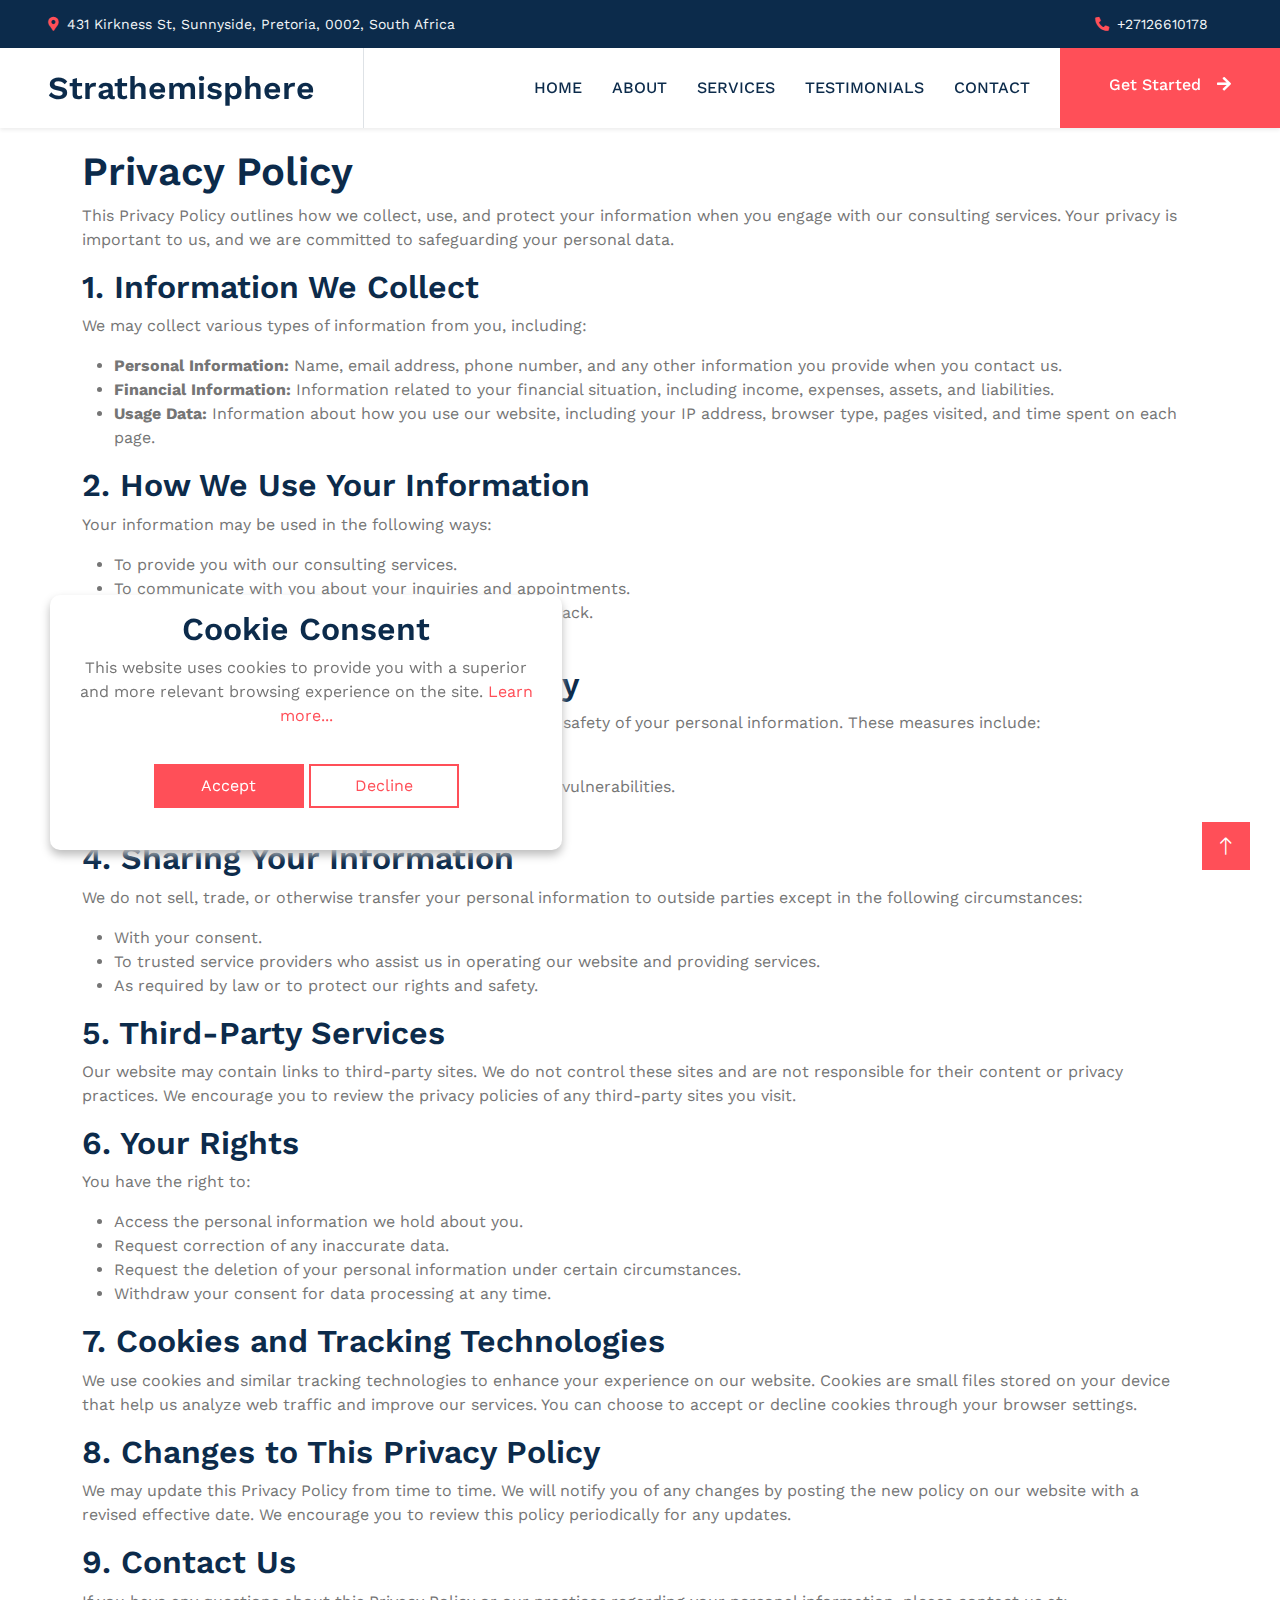
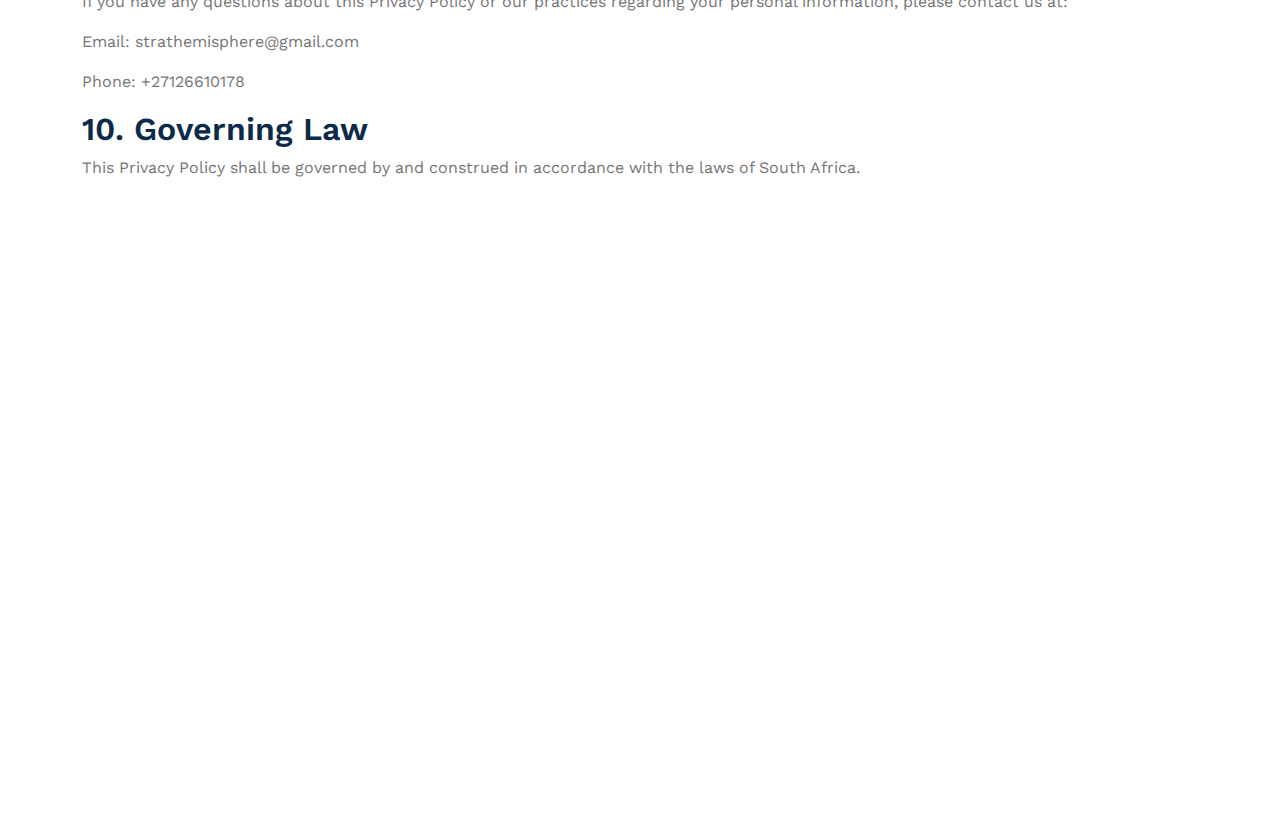
<file: privacy-policy.html>
<!DOCTYPE html>
<html lang="en">
    <head>
        <meta charset="utf-8" />
        <title>Strathemisphere</title>
        <meta content="width=device-width, initial-scale=1.0" name="viewport" />
        <meta content="" name="keywords" />
        <meta content="" name="description" />

        <!-- Favicon -->
        <link href="img/favicon.ico" rel="icon" />

        <!-- Google Web Fonts -->
        <link rel="preconnect" href="https://fonts.googleapis.com" />
        <link rel="preconnect" href="https://fonts.gstatic.com" crossorigin />
        <link
            href="https://fonts.googleapis.com/css2?family=Work+Sans:wght@400;500;600;700&display=swap"
            rel="stylesheet"
        />

        <!-- Icon Font Stylesheet -->
        <link
            href="https://cdnjs.cloudflare.com/ajax/libs/font-awesome/5.10.0/css/all.min.css"
            rel="stylesheet"
        />
        <link
            href="https://cdn.jsdelivr.net/npm/bootstrap-icons@1.4.1/font/bootstrap-icons.css"
            rel="stylesheet"
        />

        <!-- Libraries Stylesheet -->
        <link href="lib/animate/animate.min.css" rel="stylesheet" />
        <link
            href="lib/owlcarousel/assets/owl.carousel.min.css"
            rel="stylesheet"
        />

        <!-- Customized Bootstrap Stylesheet -->
        <link href="css/bootstrap.min.css" rel="stylesheet" />

        <!-- Template Stylesheet -->
        <link href="css/style.css" rel="stylesheet" />
    </head>

    <body>
        <!-- Spinner Start -->
        <div
            id="spinner"
            class="show bg-white position-fixed translate-middle w-100 vh-100 top-50 start-50 d-flex align-items-center justify-content-center"
        >
            <div class="spinner-grow text-primary" role="status"></div>
        </div>
        <!-- Spinner End -->

        <!-- Topbar Start -->
        <div class="container-fluid bg-dark text-light p-0">
            <div class="row gx-0 d-none d-lg-flex">
                <div class="col-lg-7 px-5 text-start">
                    <div class="h-100 d-inline-flex align-items-center me-4">
                        <small
                            class="fa fa-map-marker-alt text-primary me-2"
                        ></small>
                        <small
                            >431 Kirkness St, Sunnyside, Pretoria, 0002, South
                            Africa</small
                        >
                    </div>
                    <div class="h-100 d-inline-flex align-items-center">
                        <small class="far fa-clock text-primary me-2"></small>
                        <small>Mon - Fri : 09.00 AM - 09.00 PM</small>
                    </div>
                </div>
                <div class="col-lg-5 px-5 text-end">
                    <div class="h-100 d-inline-flex align-items-center me-4">
                        <small
                            class="fa fa-phone-alt text-primary me-2"
                        ></small>
                        <small>+27126610178</small>
                    </div>
                </div>
            </div>
        </div>
        <!-- Topbar End -->

        <!-- Navbar Start -->
        <nav
            class="navbar navbar-expand-lg bg-white navbar-light sticky-top p-0"
            style="
                box-shadow: 0 0.125rem 0.25rem rgba(0, 0, 0, 0.075) !important;
            "
        >
            <a
                href="index.html"
                class="navbar-brand d-flex align-items-center border-end px-4 px-lg-5"
            >
                <h2 class="m-0">Strathemisphere</h2>
            </a>
            <button
                type="button"
                class="navbar-toggler me-4"
                data-bs-toggle="collapse"
                data-bs-target="#navbarCollapse"
            >
                <span class="navbar-toggler-icon"></span>
            </button>
            <div class="collapse navbar-collapse" id="navbarCollapse">
                <div class="navbar-nav ms-auto p-4 p-lg-0">
                    <a href="index.html" class="nav-item nav-link">Home</a>
                    <a href="index.html#about" class="nav-item nav-link"
                        >About</a
                    >
                    <a href="index.html#service" class="nav-item nav-link"
                        >Services</a
                    >
                    <a href="index.html#testimonial" class="nav-item nav-link"
                        >Testimonials</a
                    >
                    <a href="index.html#contact" class="nav-item nav-link"
                        >Contact</a
                    >
                </div>
                <a
                    href="index.html#contact"
                    class="btn btn-primary py-4 px-lg-5 d-none d-lg-block"
                    >Get Started<i class="fa fa-arrow-right ms-3"></i
                ></a>
            </div>
        </nav>
        <!-- Navbar End -->
        <main>
            <article class="container additional-wrapper">
                <div class="page__content" style="padding: 20px 0px">
                    <h1>Privacy Policy</h1>

                    <p>
                        This Privacy Policy outlines how we collect, use, and
                        protect your information when you engage with our
                        consulting services. Your privacy is important to us,
                        and we are committed to safeguarding your personal data.
                    </p>

                    <h2>1. Information We Collect</h2>
                    <p>
                        We may collect various types of information from you,
                        including:
                    </p>
                    <ul>
                        <li>
                            <strong>Personal Information:</strong> Name, email
                            address, phone number, and any other information you
                            provide when you contact us.
                        </li>
                        <li>
                            <strong>Financial Information:</strong> Information
                            related to your financial situation, including
                            income, expenses, assets, and liabilities.
                        </li>
                        <li>
                            <strong>Usage Data:</strong> Information about how
                            you use our website, including your IP address,
                            browser type, pages visited, and time spent on each
                            page.
                        </li>
                    </ul>

                    <h2>2. How We Use Your Information</h2>
                    <p>Your information may be used in the following ways:</p>
                    <ul>
                        <li>To provide you with our consulting services.</li>
                        <li>
                            To communicate with you about your inquiries and
                            appointments.
                        </li>
                        <li>
                            To improve our website and services based on user
                            feedback.
                        </li>
                        <li>
                            To comply with legal obligations and protect our
                            rights.
                        </li>
                    </ul>

                    <h2>3. Data Protection and Security</h2>
                    <p>
                        We implement a variety of security measures to maintain
                        the safety of your personal information. These measures
                        include:
                    </p>
                    <ul>
                        <li>
                            Encryption of sensitive data during transmission.
                        </li>
                        <li>
                            Regular security audits to identify and mitigate
                            potential vulnerabilities.
                        </li>
                        <li>
                            Access controls to limit who can view your
                            information.
                        </li>
                    </ul>

                    <h2>4. Sharing Your Information</h2>
                    <p>
                        We do not sell, trade, or otherwise transfer your
                        personal information to outside parties except in the
                        following circumstances:
                    </p>
                    <ul>
                        <li>With your consent.</li>
                        <li>
                            To trusted service providers who assist us in
                            operating our website and providing services.
                        </li>
                        <li>
                            As required by law or to protect our rights and
                            safety.
                        </li>
                    </ul>

                    <h2>5. Third-Party Services</h2>
                    <p>
                        Our website may contain links to third-party sites. We
                        do not control these sites and are not responsible for
                        their content or privacy practices. We encourage you to
                        review the privacy policies of any third-party sites you
                        visit.
                    </p>

                    <h2>6. Your Rights</h2>
                    <p>You have the right to:</p>
                    <ul>
                        <li>
                            Access the personal information we hold about you.
                        </li>
                        <li>Request correction of any inaccurate data.</li>
                        <li>
                            Request the deletion of your personal information
                            under certain circumstances.
                        </li>
                        <li>
                            Withdraw your consent for data processing at any
                            time.
                        </li>
                    </ul>

                    <h2>7. Cookies and Tracking Technologies</h2>
                    <p>
                        We use cookies and similar tracking technologies to
                        enhance your experience on our website. Cookies are
                        small files stored on your device that help us analyze
                        web traffic and improve our services. You can choose to
                        accept or decline cookies through your browser settings.
                    </p>

                    <h2>8. Changes to This Privacy Policy</h2>
                    <p>
                        We may update this Privacy Policy from time to time. We
                        will notify you of any changes by posting the new policy
                        on our website with a revised effective date. We
                        encourage you to review this policy periodically for any
                        updates.
                    </p>

                    <h2>9. Contact Us</h2>
                    <p>
                        If you have any questions about this Privacy Policy or
                        our practices regarding your personal information,
                        please contact us at:
                    </p>
                    <p>Email: strathemisphere@gmail.com</p>
                    <p>Phone: +27126610178</p>

                    <h2>10. Governing Law</h2>
                    <p>
                        This Privacy Policy shall be governed by and construed
                        in accordance with the laws of South Africa.
                    </p>
                </div>
            </article>
        </main>

        <!-- Footer Start -->
        <div
            class="container-fluid bg-dark text-light footer my-6 mb-0 py-6 wow fadeIn"
            data-wow-delay="0.1s"
        >
            <div class="container">
                <div class="row g-5">
                    <div class="col-lg-3 col-md-6">
                        <h4 class="text-light mb-4">Strathemisphere</h4>
                        <p>
                            Thank you for visiting our website! We’re dedicated
                            to providing you with the insights and support you
                            need for successful financial planning. Explore our
                            resources, read our latest blog posts, and don’t
                            hesitate to reach out if you have questions or need
                            personalized assistance.
                        </p>
                    </div>
                    <div class="col-lg-3 col-md-6">
                        <h4 class="text-white mb-4">Get In Touch</h4>
                        <p class="mb-2">
                            <i class="fa fa-map-marker-alt me-3"></i>
                            431 Kirkness St, Sunnyside, Pretoria, 0002, South
                            Africa
                        </p>
                        <p class="mb-2">
                            <i class="fa fa-phone-alt me-3"></i>
                            +27126610178
                        </p>
                        <p class="mb-2">
                            <i class="fa fa-envelope me-3"></i>
                            strathemisphere@gmail.com
                        </p>
                    </div>
                    <div class="col-lg-3 col-md-6">
                        <h4 class="text-light mb-4">Quick Links</h4>
                        <a class="btn btn-link" href="index.html">Home</a>
                        <a class="btn btn-link" href="index.html#about"
                            >About Us</a
                        >
                        <a class="btn btn-link" href="index.html#contact"
                            >Contact Us</a
                        >
                        <a class="btn btn-link" href="index.html#service"
                            >Our Services</a
                        >
                        <a class="btn btn-link" href="index.html#testimonial"
                            >Testimonial</a
                        >
                    </div>
                    <div class="col-lg-3 col-md-6">
                        <h4 class="text-light mb-4">Popular Links</h4>
                        <a class="btn btn-link" href="index.html#about"
                            >About Us</a
                        >
                        <a class="btn btn-link" href="index.html#contact"
                            >Contact Us</a
                        >
                        <a class="btn btn-link" href="terms-of-use.html"
                            >Terms & Condition</a
                        >
                        <a class="btn btn-link" href="privacy-policy.html"
                            >Policy</a
                        >
                    </div>
                </div>
            </div>
        </div>
        <!-- Footer End -->

        <!-- Back to Top -->
        <a href="#" class="btn btn-lg btn-primary btn-lg-square back-to-top"
            ><i class="bi bi-arrow-up"></i
        ></a>

        <!-- Cookie banner -->
        <div class="cookie-wrapper show">
            <div>
                <i class="bx bx-cookie"></i>
                <h2 style="text-align: center">Cookie Consent</h2>
            </div>

            <div class="data">
                <p>
                    This website uses cookies to provide you with a superior and
                    more relevant browsing experience on the site.
                    <a href="#">Learn more...</a>
                </p>
            </div>

            <div class="buttons">
                <button class="cookie-button" id="acceptBtn">Accept</button>
                <button class="cookie-button" id="declineBtn">Decline</button>
            </div>
        </div>
        <!-- End Cookie banner -->

        <!-- JavaScript Libraries -->
        <script src="https://code.jquery.com/jquery-3.4.1.min.js"></script>
        <script src="https://cdn.jsdelivr.net/npm/bootstrap@5.0.0/dist/js/bootstrap.bundle.min.js"></script>
        <script src="lib/wow/wow.min.js"></script>
        <script src="lib/easing/easing.min.js"></script>
        <script src="lib/waypoints/waypoints.min.js"></script>
        <script src="lib/owlcarousel/owl.carousel.min.js"></script>

        <!-- Template Javascript -->
        <script src="js/main.js"></script>
        <script src="js/cookiebanner.js"></script>
    </body>
</html>
</file>
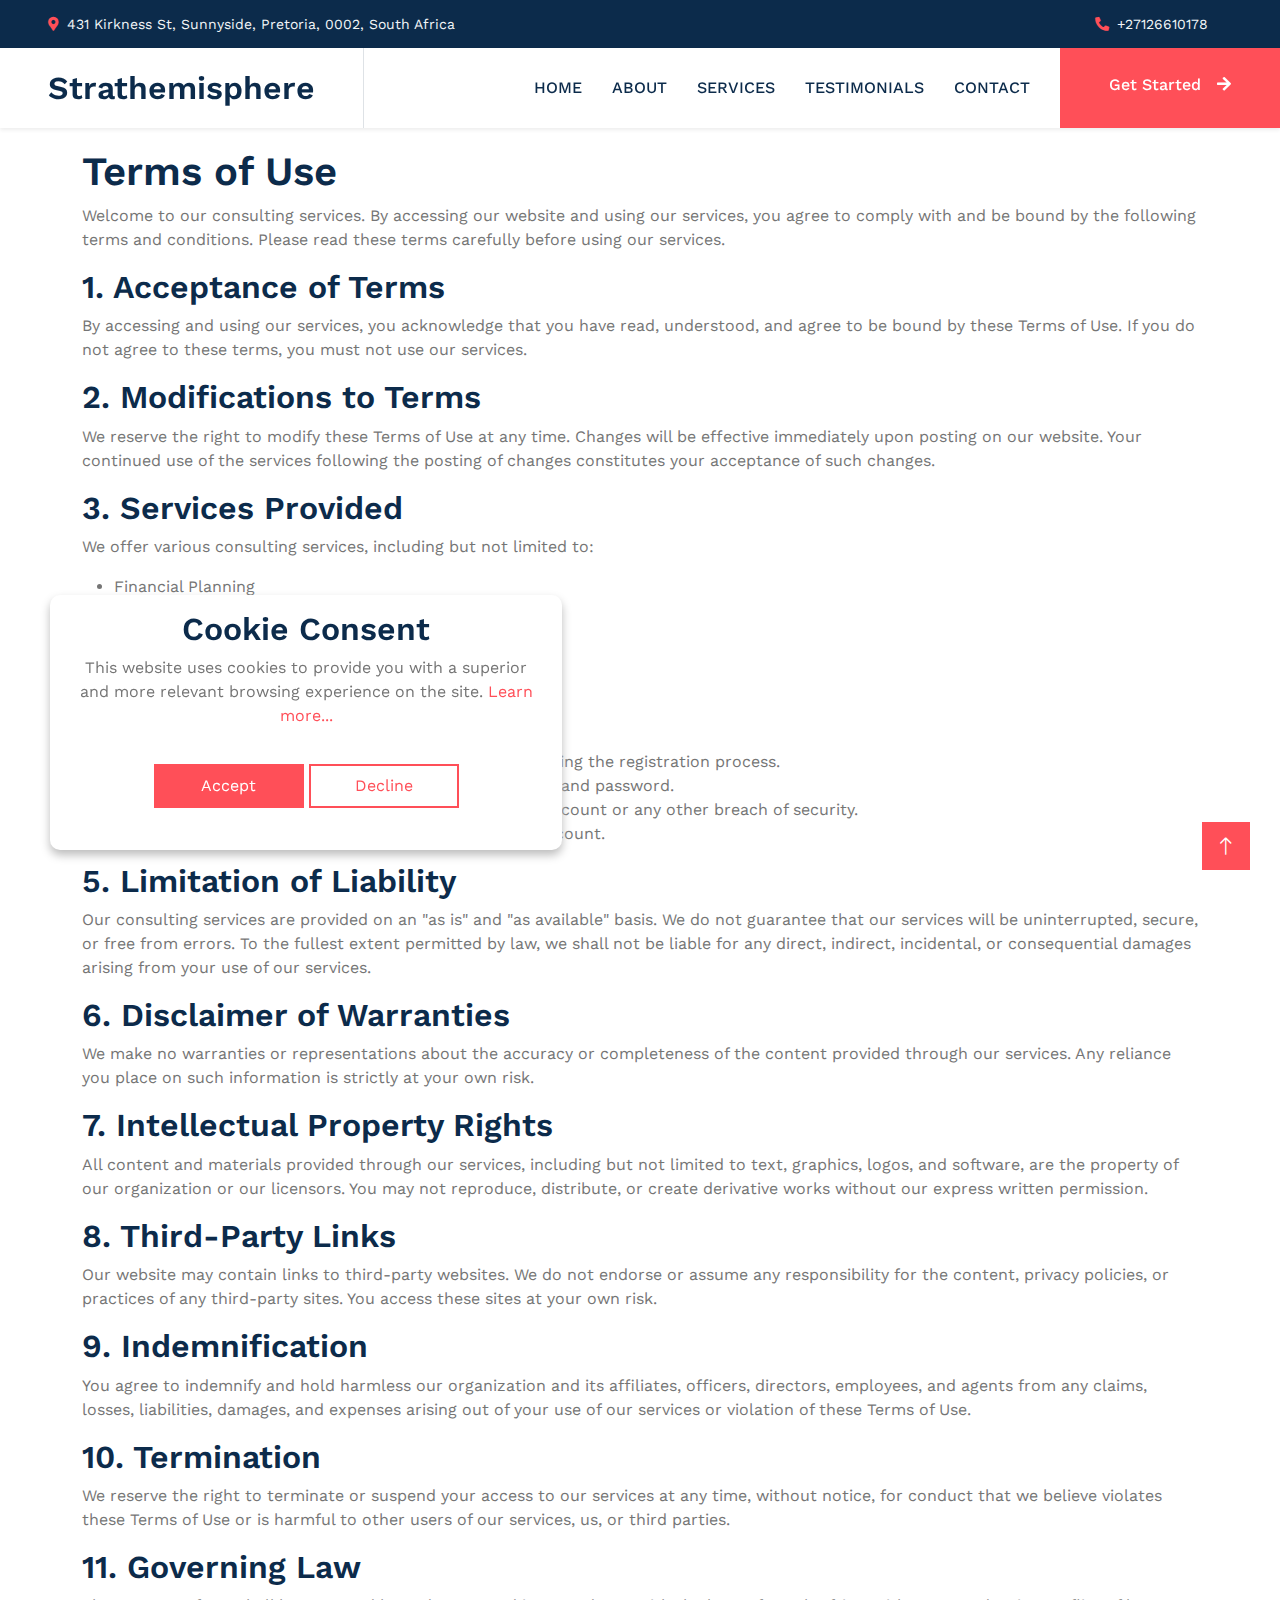
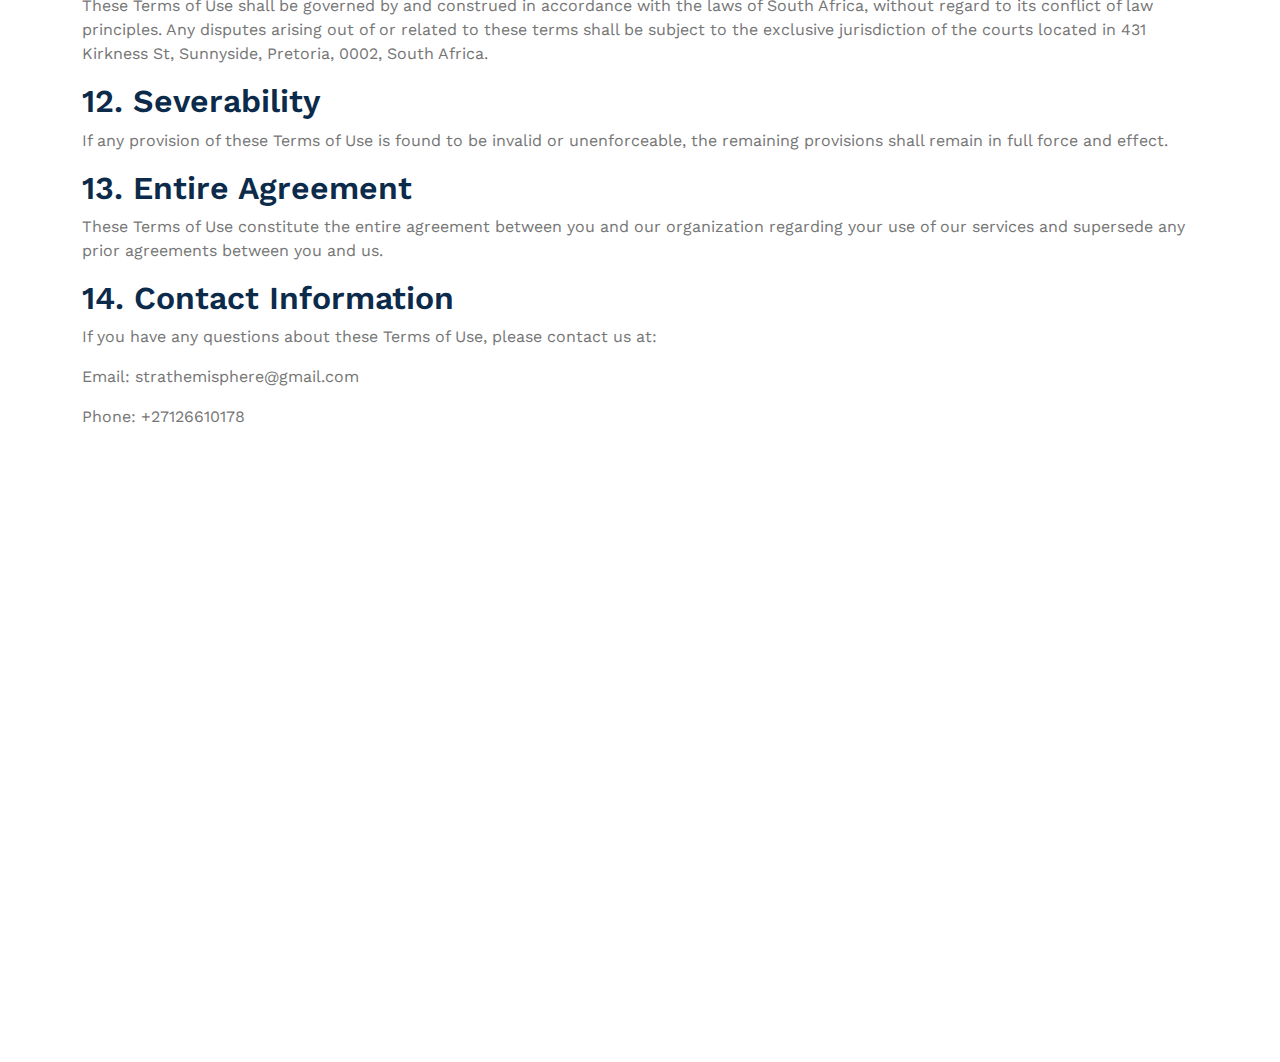
<file: terms-of-use.html>
<!DOCTYPE html>
<html lang="en">
    <head>
        <meta charset="utf-8" />
        <title>Strathemisphere</title>
        <meta content="width=device-width, initial-scale=1.0" name="viewport" />
        <meta content="" name="keywords" />
        <meta content="" name="description" />

        <!-- Favicon -->
        <link href="img/favicon.ico" rel="icon" />

        <!-- Google Web Fonts -->
        <link rel="preconnect" href="https://fonts.googleapis.com" />
        <link rel="preconnect" href="https://fonts.gstatic.com" crossorigin />
        <link
            href="https://fonts.googleapis.com/css2?family=Work+Sans:wght@400;500;600;700&display=swap"
            rel="stylesheet"
        />

        <!-- Icon Font Stylesheet -->
        <link
            href="https://cdnjs.cloudflare.com/ajax/libs/font-awesome/5.10.0/css/all.min.css"
            rel="stylesheet"
        />
        <link
            href="https://cdn.jsdelivr.net/npm/bootstrap-icons@1.4.1/font/bootstrap-icons.css"
            rel="stylesheet"
        />

        <!-- Libraries Stylesheet -->
        <link href="lib/animate/animate.min.css" rel="stylesheet" />
        <link
            href="lib/owlcarousel/assets/owl.carousel.min.css"
            rel="stylesheet"
        />

        <!-- Customized Bootstrap Stylesheet -->
        <link href="css/bootstrap.min.css" rel="stylesheet" />

        <!-- Template Stylesheet -->
        <link href="css/style.css" rel="stylesheet" />
    </head>

    <body>
        <!-- Spinner Start -->
        <div
            id="spinner"
            class="show bg-white position-fixed translate-middle w-100 vh-100 top-50 start-50 d-flex align-items-center justify-content-center"
        >
            <div class="spinner-grow text-primary" role="status"></div>
        </div>
        <!-- Spinner End -->

        <!-- Topbar Start -->
        <div class="container-fluid bg-dark text-light p-0">
            <div class="row gx-0 d-none d-lg-flex">
                <div class="col-lg-7 px-5 text-start">
                    <div class="h-100 d-inline-flex align-items-center me-4">
                        <small
                            class="fa fa-map-marker-alt text-primary me-2"
                        ></small>
                        <small
                            >431 Kirkness St, Sunnyside, Pretoria, 0002, South
                            Africa</small
                        >
                    </div>
                    <div class="h-100 d-inline-flex align-items-center">
                        <small class="far fa-clock text-primary me-2"></small>
                        <small>Mon - Fri : 09.00 AM - 09.00 PM</small>
                    </div>
                </div>
                <div class="col-lg-5 px-5 text-end">
                    <div class="h-100 d-inline-flex align-items-center me-4">
                        <small
                            class="fa fa-phone-alt text-primary me-2"
                        ></small>
                        <small>+27126610178</small>
                    </div>
                </div>
            </div>
        </div>
        <!-- Topbar End -->

        <!-- Navbar Start -->
        <nav
            class="navbar navbar-expand-lg bg-white navbar-light sticky-top p-0"
            style="
                box-shadow: 0 0.125rem 0.25rem rgba(0, 0, 0, 0.075) !important;
            "
        >
            <a
                href="index.html"
                class="navbar-brand d-flex align-items-center border-end px-4 px-lg-5"
            >
                <h2 class="m-0">Strathemisphere</h2>
            </a>
            <button
                type="button"
                class="navbar-toggler me-4"
                data-bs-toggle="collapse"
                data-bs-target="#navbarCollapse"
            >
                <span class="navbar-toggler-icon"></span>
            </button>
            <div class="collapse navbar-collapse" id="navbarCollapse">
                <div class="navbar-nav ms-auto p-4 p-lg-0">
                    <a href="index.html" class="nav-item nav-link">Home</a>
                    <a href="index.html#about" class="nav-item nav-link"
                        >About</a
                    >
                    <a href="index.html#service" class="nav-item nav-link"
                        >Services</a
                    >
                    <a href="index.html#testimonial" class="nav-item nav-link"
                        >Testimonials</a
                    >
                    <a href="index.html#contact" class="nav-item nav-link"
                        >Contact</a
                    >
                </div>
                <a
                    href="index.html#contact"
                    class="btn btn-primary py-4 px-lg-5 d-none d-lg-block"
                    >Get Started<i class="fa fa-arrow-right ms-3"></i
                ></a>
            </div>
        </nav>
        <!-- Navbar End -->
        <main>
            <article class="container additional-wrapper">
                <div class="page__content" style="padding: 20px 0px">
                    <h1>Terms of Use</h1>

                    <p>
                        Welcome to our consulting services. By accessing our
                        website and using our services, you agree to comply with
                        and be bound by the following terms and conditions.
                        Please read these terms carefully before using our
                        services.
                    </p>

                    <h2>1. Acceptance of Terms</h2>
                    <p>
                        By accessing and using our services, you acknowledge
                        that you have read, understood, and agree to be bound by
                        these Terms of Use. If you do not agree to these terms,
                        you must not use our services.
                    </p>

                    <h2>2. Modifications to Terms</h2>
                    <p>
                        We reserve the right to modify these Terms of Use at any
                        time. Changes will be effective immediately upon posting
                        on our website. Your continued use of the services
                        following the posting of changes constitutes your
                        acceptance of such changes.
                    </p>

                    <h2>3. Services Provided</h2>
                    <p>
                        We offer various consulting services, including but not
                        limited to:
                    </p>
                    <ul>
                        <li>Financial Planning</li>
                        <li>Consulting on financial strategies</li>
                        <li>Financial education workshops</li>
                    </ul>

                    <h2>4. User Responsibilities</h2>
                    <p>As a user of our services, you agree to:</p>
                    <ul>
                        <li>
                            Provide accurate, current, and complete information
                            during the registration process.
                        </li>
                        <li>
                            Maintain the confidentiality of your account
                            information and password.
                        </li>
                        <li>
                            Notify us immediately of any unauthorized use of
                            your account or any other breach of security.
                        </li>
                        <li>
                            Be responsible for all activities that occur under
                            your account.
                        </li>
                    </ul>

                    <h2>5. Limitation of Liability</h2>
                    <p>
                        Our consulting services are provided on an "as is" and
                        "as available" basis. We do not guarantee that our
                        services will be uninterrupted, secure, or free from
                        errors. To the fullest extent permitted by law, we shall
                        not be liable for any direct, indirect, incidental, or
                        consequential damages arising from your use of our
                        services.
                    </p>

                    <h2>6. Disclaimer of Warranties</h2>
                    <p>
                        We make no warranties or representations about the
                        accuracy or completeness of the content provided through
                        our services. Any reliance you place on such information
                        is strictly at your own risk.
                    </p>

                    <h2>7. Intellectual Property Rights</h2>
                    <p>
                        All content and materials provided through our services,
                        including but not limited to text, graphics, logos, and
                        software, are the property of our organization or our
                        licensors. You may not reproduce, distribute, or create
                        derivative works without our express written permission.
                    </p>

                    <h2>8. Third-Party Links</h2>
                    <p>
                        Our website may contain links to third-party websites.
                        We do not endorse or assume any responsibility for the
                        content, privacy policies, or practices of any
                        third-party sites. You access these sites at your own
                        risk.
                    </p>

                    <h2>9. Indemnification</h2>
                    <p>
                        You agree to indemnify and hold harmless our
                        organization and its affiliates, officers, directors,
                        employees, and agents from any claims, losses,
                        liabilities, damages, and expenses arising out of your
                        use of our services or violation of these Terms of Use.
                    </p>

                    <h2>10. Termination</h2>
                    <p>
                        We reserve the right to terminate or suspend your access
                        to our services at any time, without notice, for conduct
                        that we believe violates these Terms of Use or is
                        harmful to other users of our services, us, or third
                        parties.
                    </p>

                    <h2>11. Governing Law</h2>
                    <p>
                        These Terms of Use shall be governed by and construed in
                        accordance with the laws of South Africa, without regard
                        to its conflict of law principles. Any disputes arising
                        out of or related to these terms shall be subject to the
                        exclusive jurisdiction of the courts located in 431
                        Kirkness St, Sunnyside, Pretoria, 0002, South Africa.
                    </p>

                    <h2>12. Severability</h2>
                    <p>
                        If any provision of these Terms of Use is found to be
                        invalid or unenforceable, the remaining provisions shall
                        remain in full force and effect.
                    </p>

                    <h2>13. Entire Agreement</h2>
                    <p>
                        These Terms of Use constitute the entire agreement
                        between you and our organization regarding your use of
                        our services and supersede any prior agreements between
                        you and us.
                    </p>

                    <h2>14. Contact Information</h2>
                    <p>
                        If you have any questions about these Terms of Use,
                        please contact us at:
                    </p>
                    <p>Email: strathemisphere@gmail.com</p>
                    <p>Phone: +27126610178</p>
                </div>
            </article>
        </main>

        <!-- Footer Start -->
        <div
            class="container-fluid bg-dark text-light footer my-6 mb-0 py-6 wow fadeIn"
            data-wow-delay="0.1s"
        >
            <div class="container">
                <div class="row g-5">
                    <div class="col-lg-3 col-md-6">
                        <h4 class="text-light mb-4">Strathemisphere</h4>
                        <p>
                            Thank you for visiting our website! We’re dedicated
                            to providing you with the insights and support you
                            need for successful financial planning. Explore our
                            resources, read our latest blog posts, and don’t
                            hesitate to reach out if you have questions or need
                            personalized assistance.
                        </p>
                    </div>
                    <div class="col-lg-3 col-md-6">
                        <h4 class="text-white mb-4">Get In Touch</h4>
                        <p class="mb-2">
                            <i class="fa fa-map-marker-alt me-3"></i>
                            431 Kirkness St, Sunnyside, Pretoria, 0002, South
                            Africa
                        </p>
                        <p class="mb-2">
                            <i class="fa fa-phone-alt me-3"></i>
                            +27126610178
                        </p>
                        <p class="mb-2">
                            <i class="fa fa-envelope me-3"></i>
                            strathemisphere@gmail.com
                        </p>
                    </div>
                    <div class="col-lg-3 col-md-6">
                        <h4 class="text-light mb-4">Quick Links</h4>
                        <a class="btn btn-link" href="index.html">Home</a>
                        <a class="btn btn-link" href="index.html#about"
                            >About Us</a
                        >
                        <a class="btn btn-link" href="index.html#contact"
                            >Contact Us</a
                        >
                        <a class="btn btn-link" href="index.html#service"
                            >Our Services</a
                        >
                        <a class="btn btn-link" href="index.html#testimonial"
                            >Testimonial</a
                        >
                    </div>
                    <div class="col-lg-3 col-md-6">
                        <h4 class="text-light mb-4">Popular Links</h4>
                        <a class="btn btn-link" href="index.html#about"
                            >About Us</a
                        >
                        <a class="btn btn-link" href="index.html#contact"
                            >Contact Us</a
                        >
                        <a class="btn btn-link" href="terms-of-use.html"
                            >Terms & Condition</a
                        >
                        <a class="btn btn-link" href="privacy-policy.html"
                            >Policy</a
                        >
                    </div>
                </div>
            </div>
        </div>
        <!-- Footer End -->

        <!-- Back to Top -->
        <a href="#" class="btn btn-lg btn-primary btn-lg-square back-to-top"
            ><i class="bi bi-arrow-up"></i
        ></a>

        <!-- Cookie banner -->
        <div class="cookie-wrapper show">
            <div>
                <i class="bx bx-cookie"></i>
                <h2 style="text-align: center">Cookie Consent</h2>
            </div>

            <div class="data">
                <p>
                    This website uses cookies to provide you with a superior and
                    more relevant browsing experience on the site.
                    <a href="#">Learn more...</a>
                </p>
            </div>

            <div class="buttons">
                <button class="cookie-button" id="acceptBtn">Accept</button>
                <button class="cookie-button" id="declineBtn">Decline</button>
            </div>
        </div>
        <!-- End Cookie banner -->

        <!-- JavaScript Libraries -->
        <script src="https://code.jquery.com/jquery-3.4.1.min.js"></script>
        <script src="https://cdn.jsdelivr.net/npm/bootstrap@5.0.0/dist/js/bootstrap.bundle.min.js"></script>
        <script src="lib/wow/wow.min.js"></script>
        <script src="lib/easing/easing.min.js"></script>
        <script src="lib/waypoints/waypoints.min.js"></script>
        <script src="lib/owlcarousel/owl.carousel.min.js"></script>

        <!-- Template Javascript -->
        <script src="js/main.js"></script>
        <script src="js/cookiebanner.js"></script>
    </body>
</html>
</file>
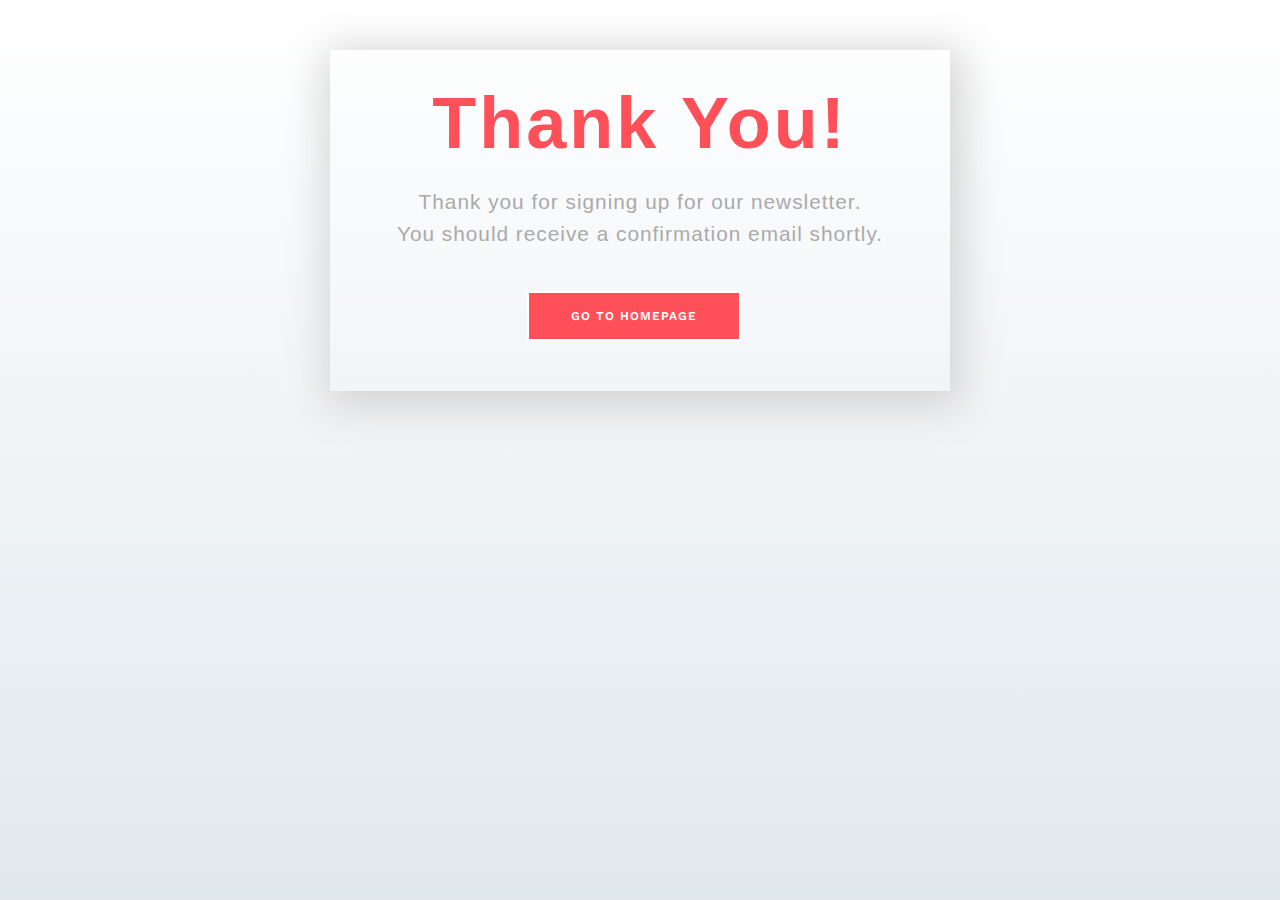
<file: thanks.html>
<!DOCTYPE html>
<html lang="en">
    <head>
        <meta charset="utf-8" />
        <title>Strathemisphere</title>
        <meta content="width=device-width, initial-scale=1.0" name="viewport" />
        <meta content="" name="keywords" />
        <meta content="" name="description" />

        <!-- Favicon -->
        <link href="img/favicon.ico" rel="icon" />

        <!-- Google Web Fonts -->
        <link rel="preconnect" href="https://fonts.googleapis.com" />
        <link rel="preconnect" href="https://fonts.gstatic.com" crossorigin />
        <link
            href="https://fonts.googleapis.com/css2?family=Work+Sans:wght@400;500;600;700&display=swap"
            rel="stylesheet"
        />

        <!-- Icon Font Stylesheet -->
        <link
            href="https://cdnjs.cloudflare.com/ajax/libs/font-awesome/5.10.0/css/all.min.css"
            rel="stylesheet"
        />
        <link
            href="https://cdn.jsdelivr.net/npm/bootstrap-icons@1.4.1/font/bootstrap-icons.css"
            rel="stylesheet"
        />

        <!-- Libraries Stylesheet -->
        <link href="lib/animate/animate.min.css" rel="stylesheet" />
        <link
            href="lib/owlcarousel/assets/owl.carousel.min.css"
            rel="stylesheet"
        />

        <!-- Customized Bootstrap Stylesheet -->
        <link href="css/bootstrap.min.css" rel="stylesheet" />

        <!-- Template Stylesheet -->
        <link href="css/style.css" rel="stylesheet" />
        <link href="css/thanks.css" rel="stylesheet" />
    </head>
    <body>
        <div class="content">
            <div class="wrapper-1">
                <div class="wrapper-2">
                    <h1>Thank You!</h1>
                    <p>Thank you for signing up for our newsletter.</p>
                    <p>You should receive a confirmation email shortly.</p>
                    <a href="index.html">
                        <button class="go-home">Go to Homepage</button>
                    </a>
                </div>
            </div>
        </div>
    </body>
</html>
</file>
<file: css/style.css>
/********** Template CSS **********/
:root {
    --primary: #ff4f58ff;
    --secondary: #757575;
    --light: #f3f6f8;
    --dark: #0c2b4b;
}

.py-6 {
    padding-top: 6rem;
    padding-bottom: 6rem;
}

.my-6 {
    margin-top: 6rem;
    margin-bottom: 6rem;
}

.back-to-top {
    position: fixed;
    display: none;
    right: 30px;
    bottom: 30px;
    z-index: 99;
}

/*** Spinner ***/
#spinner {
    opacity: 0;
    visibility: hidden;
    transition: opacity 0.5s ease-out, visibility 0s linear 0.5s;
    z-index: 99999;
}

#spinner.show {
    transition: opacity 0.5s ease-out, visibility 0s linear 0s;
    visibility: visible;
    opacity: 1;
}

/*** Button ***/
.btn {
    font-weight: 500;
    transition: 0.5s;
}

.btn.btn-primary,
.btn.btn-outline-primary:hover {
    color: #ffffff;
}

.btn-square {
    width: 38px;
    height: 38px;
}

.btn-sm-square {
    width: 32px;
    height: 32px;
}

.btn-lg-square {
    width: 48px;
    height: 48px;
}

.btn-square,
.btn-sm-square,
.btn-lg-square {
    padding: 0;
    display: flex;
    align-items: center;
    justify-content: center;
    font-weight: normal;
}

/*** Navbar ***/
.navbar.sticky-top {
    top: -100px;
    transition: 0.5s;
}

.navbar .navbar-brand,
.navbar a.btn {
    height: 80px;
}

.navbar .navbar-nav .nav-link {
    margin-right: 30px;
    padding: 25px 0;
    color: var(--dark);
    font-weight: 500;
    text-transform: uppercase;
    outline: none;
}

.navbar .navbar-nav .nav-link:hover,
.navbar .navbar-nav .nav-link.active {
    color: var(--primary);
}

.navbar .dropdown-toggle::after {
    border: none;
    content: '\f107';
    font-family: 'Font Awesome 5 Free';
    font-weight: 900;
    vertical-align: middle;
    margin-left: 8px;
}

@media (max-width: 991.98px) {
    .navbar .navbar-nav .nav-link {
        margin-right: 0;
        padding: 10px 0;
    }

    .navbar .navbar-nav {
        border-top: 1px solid #eeeeee;
    }
}

@media (min-width: 992px) {
    .navbar .nav-item .dropdown-menu {
        display: block;
        border: none;
        margin-top: 0;
        top: 150%;
        opacity: 0;
        visibility: hidden;
        transition: 0.5s;
    }

    .navbar .nav-item:hover .dropdown-menu {
        top: 100%;
        visibility: visible;
        transition: 0.5s;
        opacity: 1;
    }
}

/*** Header ***/
.carousel-caption {
    top: 0;
    left: 0;
    right: 0;
    bottom: 0;
    display: flex;
    align-items: center;
    justify-content: center;
    text-align: center;
    background: rgba(0, 0, 0, 0.75);
    z-index: 1;
}

.carousel-control-prev,
.carousel-control-next {
    width: 15%;
}

.carousel-control-prev-icon,
.carousel-control-next-icon {
    width: 3rem;
    height: 3rem;
    background-color: var(--primary);
    border: 10px solid var(--primary);
}

@media (max-width: 768px) {
    #header-carousel .carousel-item {
        position: relative;
        min-height: 450px;
    }

    #header-carousel .carousel-item img {
        position: absolute;
        width: 100%;
        height: 100%;
        object-fit: cover;
    }
}

.page-header {
    background: linear-gradient(rgba(0, 0, 0, 0.75), rgba(0, 0, 0, 0.75)),
        url(../img/carousel-1.jpg) center center no-repeat;
    background-size: cover;
}

.breadcrumb-item + .breadcrumb-item::before {
    color: #999999;
}

/*** Facts ***/
@media (min-width: 991.98px) {
    .facts {
        position: relative;
        margin-top: -75px;
        z-index: 1;
    }
}

/*** Courses ***/
.courses {
    min-height: 100vh;
    background: linear-gradient(
            rgba(255, 255, 255, 0.9),
            rgba(255, 255, 255, 0.9)
        ),
        url(../img/carousel-1.jpg) center center no-repeat;
    background-attachment: fixed;
    background-size: cover;
}

.courses-item .courses-overlay {
    position: absolute;
    width: 100%;
    height: 0;
    top: 0;
    left: 0;
    display: flex;
    align-items: center;
    justify-content: center;
    background: rgba(0, 0, 0, 0.5);
    overflow: hidden;
    opacity: 0;
    transition: 0.5s;
}

.courses-item:hover .courses-overlay {
    height: 100%;
    opacity: 1;
}

/*** Team ***/
.team-items {
    margin: -0.75rem;
}

.team-item {
    padding: 0.75rem;
}

.team-item::after {
    position: absolute;
    content: '';
    width: 100%;
    height: 0;
    top: 0;
    left: 0;
    background: #ffffff;
    transition: 0.5s;
    z-index: -1;
}

.team-item:hover::after {
    height: 100%;
    background: var(--primary);
}

.team-item .team-social {
    position: absolute;
    width: 100%;
    height: 0;
    top: 0;
    left: 0;
    display: flex;
    align-items: center;
    justify-content: center;
    background: rgba(0, 0, 0, 0.75);
    overflow: hidden;
    opacity: 0;
    transition: 0.5s;
}

.team-item:hover .team-social {
    height: 100%;
    opacity: 1;
}

/*** Testimonial ***/
.testimonial-carousel .owl-dots {
    height: 40px;
    margin-top: 25px;
    display: flex;
    align-items: center;
    justify-content: center;
}

.testimonial-carousel .owl-dot {
    position: relative;
    display: inline-block;
    margin: 0 5px;
    width: 20px;
    height: 20px;
    background: transparent;
    border: 2px solid var(--primary);
    transition: 0.5s;
}

.testimonial-carousel .owl-dot.active {
    width: 40px;
    height: 40px;
    background: var(--primary);
}

.testimonial-carousel .owl-item img {
    width: 150px;
    height: 150px;
}

/*** Footer ***/
.footer .btn.btn-link {
    display: block;
    margin-bottom: 5px;
    padding: 0;
    text-align: left;
    color: var(--light);
    font-weight: normal;
    text-transform: capitalize;
    transition: 0.3s;
}

.footer .btn.btn-link::before {
    position: relative;
    content: '\f105';
    font-family: 'Font Awesome 5 Free';
    font-weight: 900;
    color: var(--light);
    margin-right: 10px;
}

.footer .btn.btn-link:hover {
    color: var(--primary);
    letter-spacing: 1px;
    box-shadow: none;
}

.copyright {
    background: #092139;
}

.copyright a {
    color: var(--primary);
}

.copyright a:hover {
    color: var(--light);
}
@import url('https://fonts.googleapis.com/css2?family=Poppins:wght@300;400;500;600&display=swap');

.cookie-wrapper {
    position: fixed;
    bottom: 50px;
    left: 50px;
    width: 40%;
    background: #fff;
    padding: 15px 25px 22px;
    transition: right 0.3s ease;
    box-shadow: 0 5px 10px rgb(188 188 188);
    z-index: 999;
    border-radius: 10px;
}
.cookie-wrapper .show {
    right: 20px;
}

@media (max-width: 772px) {
    .cookie-wrapper {
        width: 100%;
        bottom: 0px;
        left: 0px;
    }
}

.hidden {
    display: none;
}
header i {
    color: #ff4f58ff;
    font-size: 32px;
    text-align: center;
}
header h2 {
    color: #ff4f58ff;
    font-weight: 500;
    text-align: center;
}
.data {
    text-align: center;
}
.data p a {
    color: #ff4f58ff;
    text-decoration: none;
    text-align: center !important;
}
.data p a:hover {
    text-decoration: underline;
}
.buttons {
    padding: 20px 0px;
    text-align: center;
}
.buttons .cookie-button {
    border: 2px solid #ff4f58ff;
    color: #fff;
    padding: 8px 0;
    background: #ff4f58ff;
    cursor: pointer;
    width: calc(100% / 2 - 10px);
    transition: all 0.2s ease;
    max-width: 150px;
    border-radius: 0px;
}
.buttons #acceptBtn:hover {
    background-color: transparent;
    color: #ff4f58ff;
}
#declineBtn {
    background-color: #fff;
    color: #ff4f58ff;
    border-radius: 0px;
}
#declineBtn:hover {
    background-color: #ff4f58ff;
    color: #fff;
}
#result {
    color: #ff4f58ff;
    font-size: 14px;
}
</file>
<file: css/thanks.css>
* {
    box-sizing: border-box;
}
body {
    background: #ffffff;
    background: linear-gradient(to bottom, #ffffff 0%, #e1e8ed 100%);
    filter: progid:DXImageTransform.Microsoft.gradient( startColorstr='#ffffff', endColorstr='#e1e8ed',GradientType=0 );
    height: 100%;
    margin: 0;
    background-repeat: no-repeat;
    background-attachment: fixed;
}

.wrapper-1 {
    width: 100%;
    height: 100vh;
    display: flex;
    flex-direction: column;
}
.wrapper-2 {
    padding: 30px;
    text-align: center;
}
h1 {
    font-family: 'Source Sans Pro', sans-serif;
    font-size: 4em;
    letter-spacing: 3px;
    color: #ff4f58ff;
    margin: 0;
    margin-bottom: 20px;
}
.wrapper-2 p {
    margin: 0;
    font-size: 1.3em;
    color: #aaa;
    font-family: 'Source Sans Pro', sans-serif;
    letter-spacing: 1px;
}
.go-home {
    background: #ff4f58ff;
    border: 2px solid #ffffff;
    color: #ffffff;
    font-weight: 600;
    letter-spacing: 1px;
    font-size: 12px;
    padding: 14px 42px;
    margin-top: 42px;
    margin-right: 12px;
    -webkit-transition: all 0.4s ease-in-out;
    transition: all 0.4s ease-in-out;
    visibility: visible;
    animation-delay: 2.3s;
    animation-name: fadeInUp;
    text-decoration: none;
    text-transform: uppercase;
    cursor: pointer;
    border-radius: 0px;
}
.go-home:hover {
    background: transparent;
    border-color: #ff4f58ff;
}
a:hover .go-home {
    color: #ff4f58ff;
}
.go-home a {
    text-decoration: none;
    color: #fff;
}

.footer-like {
    margin-top: auto;
    background: #d7e6fe;
    padding: 6px;
    text-align: center;
}
.footer-like p {
    margin: 0;
    padding: 4px;
    color: #ffc107;
    font-family: 'Source Sans Pro', sans-serif;
    letter-spacing: 1px;
}
.footer-like p a {
    text-decoration: none;
    color: #ffc107;
    font-weight: 600;
}

@media (min-width: 360px) {
    h1 {
        font-size: 4.5em;
    }
    .go-home {
        margin-bottom: 20px;
    }
}

@media (min-width: 600px) {
    .content {
        max-width: 1000px;
        margin: 0 auto;
    }
    .wrapper-1 {
        height: initial;
        max-width: 620px;
        margin: 0 auto;
        margin-top: 50px;
        box-shadow: 4px 8px 40px 8px lightgray;
    }
}
</file>
